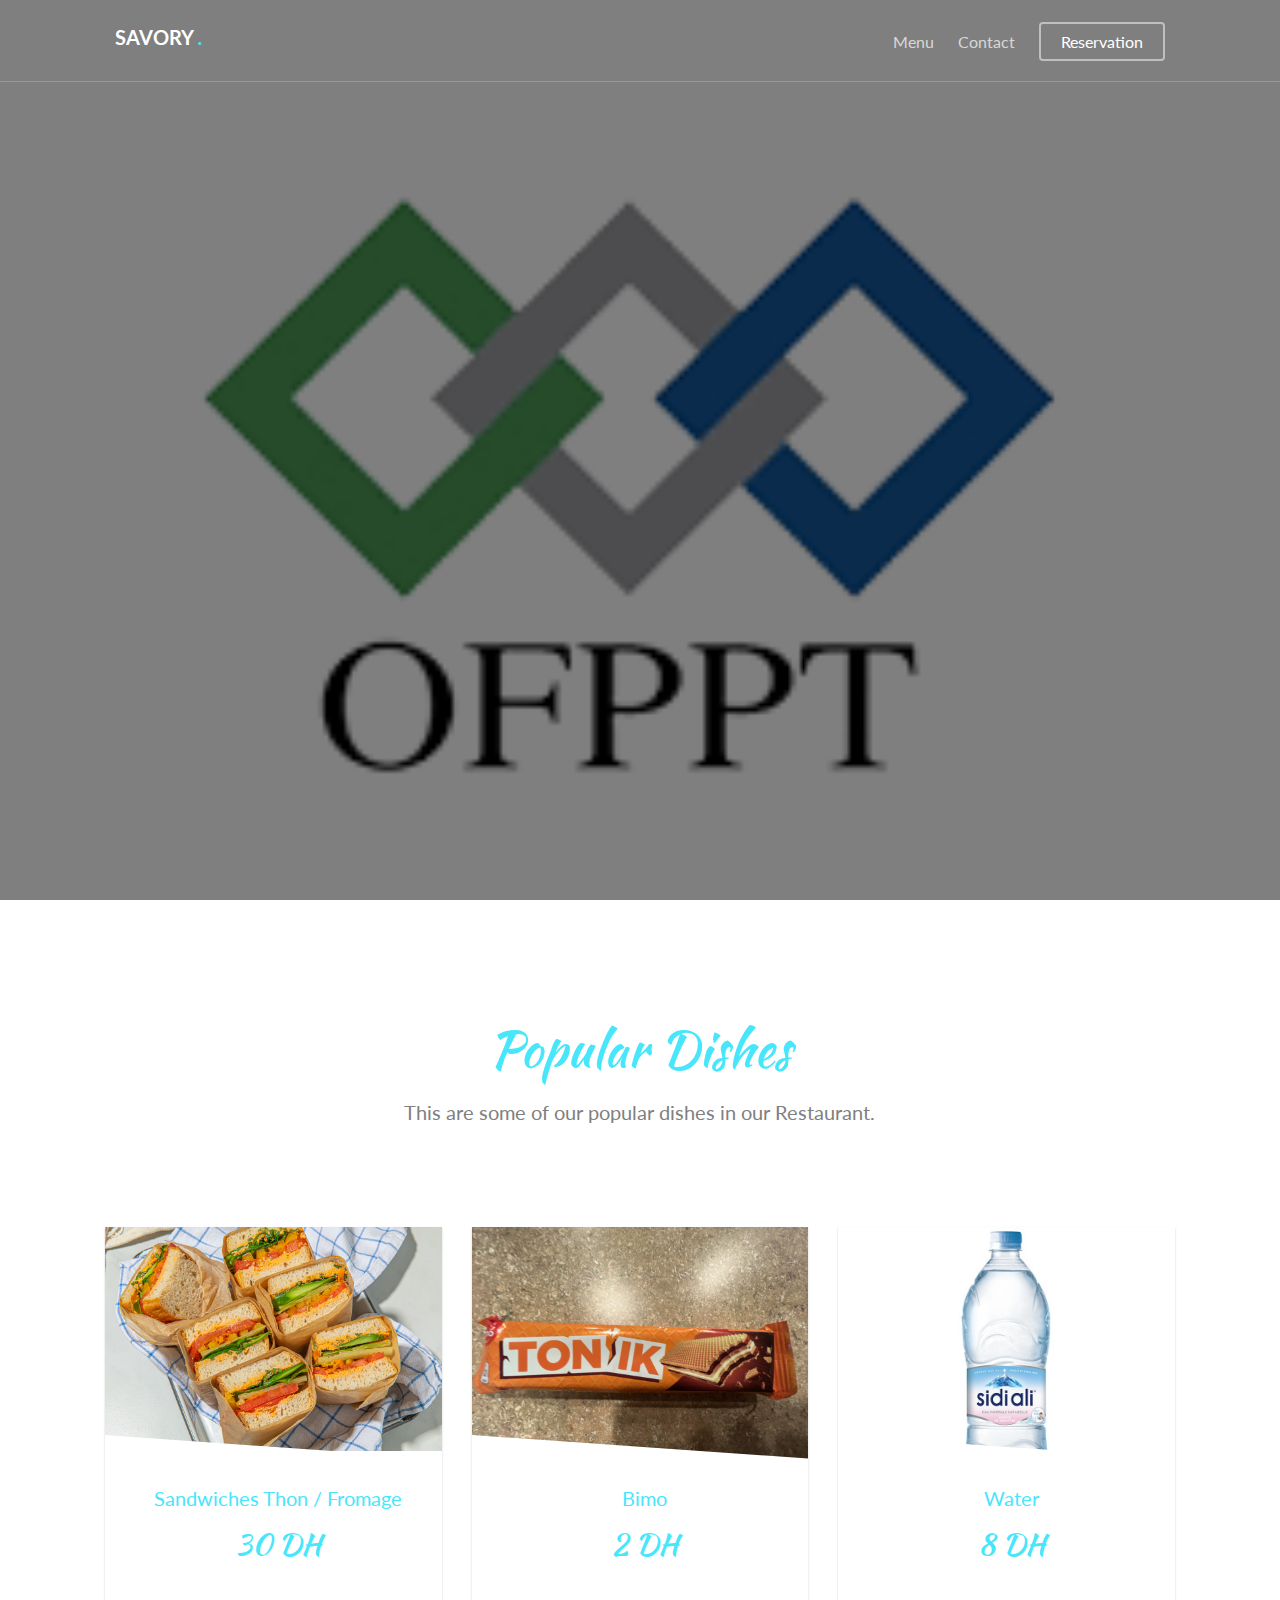
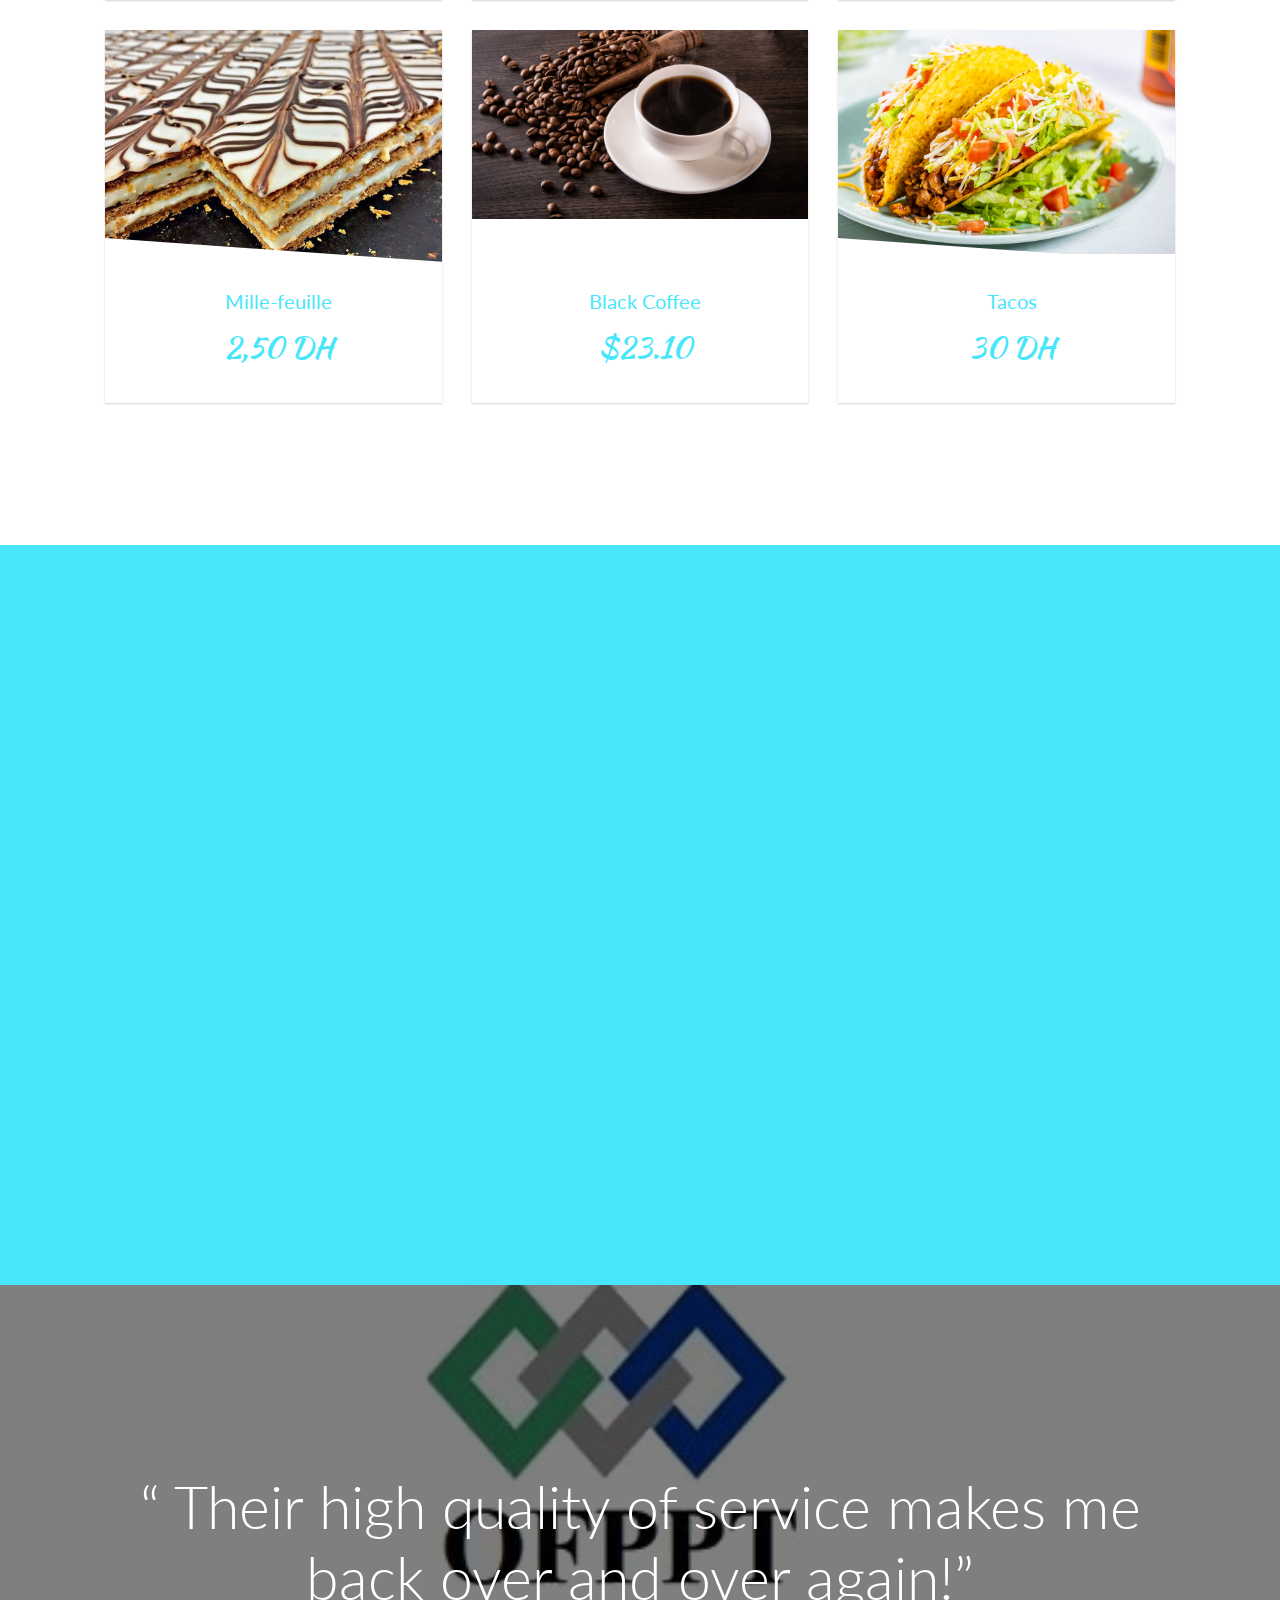
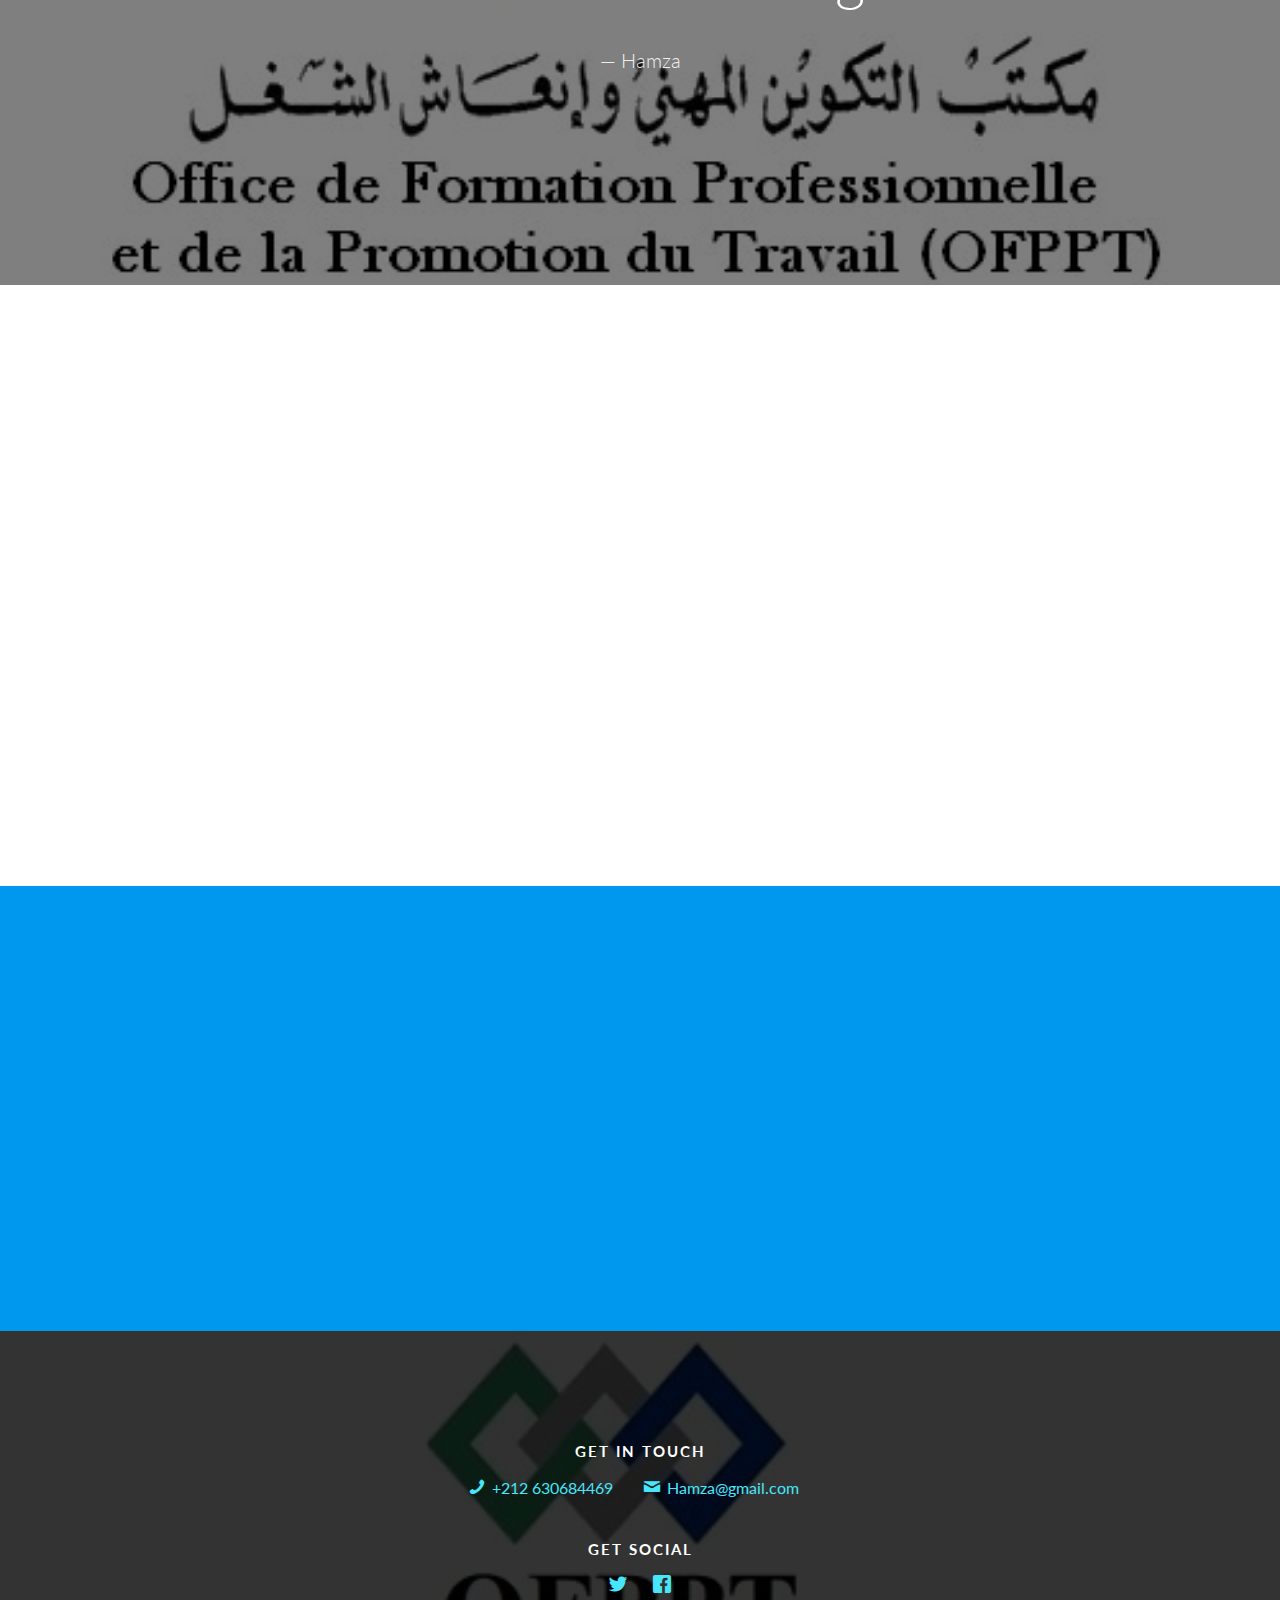
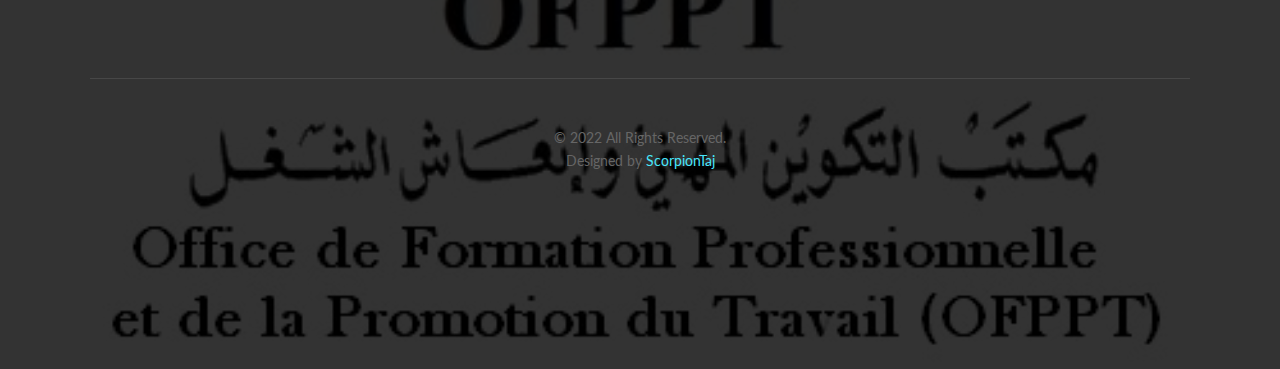
<file: index.html>
<!DOCTYPE HTML>
<html>
	<head>
	<meta charset="utf-8">
	<meta http-equiv="X-UA-Compatible" content="IE=edge">
	<title>Savory</title>
	<meta name="viewport" content="width=device-width, initial-scale=1">
	<meta name="author" content="ScorpionTaj" />

  	<!-- Facebook and Twitter integration -->
	<meta property="og:title" content=""/>
	<meta property="og:image" content=""/>
	<meta property="og:url" content=""/>
	<meta property="og:site_name" content=""/>
	<meta property="og:description" content=""/>
	<meta name="twitter:title" content="" />
	<meta name="twitter:image" content="" />
	<meta name="twitter:url" content="" />
	<meta name="twitter:card" content="" />

	<link href="https://fonts.googleapis.com/css?family=Lato:300,400,700" rel="stylesheet">
	<link href="https://fonts.googleapis.com/css?family=Kaushan+Script" rel="stylesheet">
	
	<!-- Animate.css -->
	<link rel="stylesheet" href="css/animate.css">
	<!-- Icomoon Icon Fonts-->
	<link rel="stylesheet" href="css/icomoon.css">
	<!-- Themify Icons-->
	<link rel="stylesheet" href="css/themify-icons.css">
	<!-- Bootstrap  -->
	<link rel="stylesheet" href="css/bootstrap.css">

	<!-- Magnific Popup -->
	<link rel="stylesheet" href="css/magnific-popup.css">

	<!-- Bootstrap DateTimePicker -->
	<link rel="stylesheet" href="css/bootstrap-datetimepicker.min.css">

	<!-- Owl Carousel  -->
	<link rel="stylesheet" href="css/owl.carousel.min.css">
	<link rel="stylesheet" href="css/owl.theme.default.min.css">

	<!-- Theme style  -->
	<link rel="stylesheet" href="css/style.css">

	<!-- Modernizr JS -->
	<script src="js/modernizr-2.6.2.min.js"></script>
	<!-- FOR IE9 below -->
	<!--[if lt IE 9]>
	<script src="js/respond.min.js"></script>
	<![endif]-->

	</head>
	<body>
		
	<div class="gtco-loader"></div>
	
	<div id="page">

	
	<!-- <div class="page-inner"> -->
	<nav class="gtco-nav" role="navigation">
		<div class="gtco-container">
			
			<div class="row">
				<div class="col-sm-4 col-xs-12">
					<div id="gtco-logo"><a href="#">Savory <em>.</em></a></div>
				</div>
				<div class="col-xs-8 text-right menu-1">
					<ul>
						<li><a href="menu.html">Menu</a></li>
						<li><a href="contact.html">Contact</a></li>
						<li class="btn-cta"><a href="index.html"><span>Reservation</span></a></li>
					</ul>	
				</div>
			</div>
			
		</div>
	</nav>
	
	<header id="gtco-header" class="gtco-cover gtco-cover-md" role="banner" style="background-image: url(images/img_bg_1.png)" data-stellar-background-ratio="0.5">
		<div class="overlay"></div>
		<div class="gtco-container">
			<div class="row">
				<div class="col-md-12 col-md-offset-0 text-left">
					

					<div class="row row-mt-15em">
						<div class="col-md-7 mt-text animate-box" data-animate-effect="fadeInUp">
							<h1 class="cursive-font">All in good taste!</h1>
						</div>
						<div class="col-md-4 col-md-push-1 animate-box" data-animate-effect="fadeInRight">
							<div class="form-wrap">
								<div class="tab">
									
									<div class="tab-content">
										<div class="tab-content-inner active" data-content="signup">
											<h3 class="cursive-font">Table Reservation</h3>
											<form action="#">
												<div class="row form-group">
													<div class="col-md-12">
														<label for="activities">Persons</label>
														<select name="#" id="activities" class="form-control">
															<option value="">Persons</option>
															<option value="">1</option>
															<option value="">2</option>
															<option value="">3</option>
															<option value="">4</option>
															<option value="">5+</option>
														</select>
													</div>
												</div>
												<div class="row form-group">
													<div class="col-md-12">
														<label for="date-start">Date</label>
														<input type="text" id="date" class="form-control">
													</div>
												</div>
												<div class="row form-group">
													<div class="col-md-12">
														<label for="date-start">Time</label>
														<input type="text" id="time" class="form-control">
													</div>
												</div>

												<div class="row form-group">
													<div class="col-md-12">
														<input type="submit" class="btn btn-primary btn-block" value="Reserve Now" href="https://wa.me/0630684469">
													</div>
												</div>
											</form>	
										</div>
									</div>
								</div>
							</div>
						</div>
					</div>
				</div>
			</div>
		</div>
	</header>

	<div class="gtco-section">
		<div class="gtco-container">
			<div class="row">
				<div class="col-md-8 col-md-offset-2 text-center gtco-heading">
					<h2 class="cursive-font primary-color">Popular Dishes</h2>
					<p>This are some of our popular dishes in our Restaurant.</p>
				</div>
			</div>
			<div class="row">

				<div class="col-lg-4 col-md-4 col-sm-6">
					<a href="images/img_1.jpg" class="fh5co-card-item image-popup">
						<figure>
							<div class="overlay"><i class="ti-plus"></i></div>
							<img src="images/img1.jpg" alt="Image" class="img-responsive">
						</figure>
						<div class="fh5co-text">
							<h2>Sandwiches Thon / Fromage</h2>
							<p><span class="price cursive-font">30 DH</span></p>
						</div>
					</a>
				</div>
				<div class="col-lg-4 col-md-4 col-sm-6">
					<a href="images/img_2.jpg" class="fh5co-card-item image-popup">
						<figure>
							<div class="overlay"><i class="ti-plus"></i></div>
							<img src="images/img_2.jpg" alt="Image" class="img-responsive">
						</figure>
						<div class="fh5co-text">
							<h2>Bimo</h2>
							
							<p><span class="price cursive-font">2 DH</span></p>
						</div>
					</a>
				</div>
				<div class="col-lg-4 col-md-4 col-sm-6">
					<a href="images/img_3.jpg" class="fh5co-card-item image-popup">
						<figure>
							<div class="overlay"><i class="ti-plus"></i></div>
							<img src="images/img_3.jpg" alt="Image" class="img-responsive">
						</figure>
						<div class="fh5co-text">
							<h2>Water</h2>
							
							<p><span class="price cursive-font">8 DH</span></p>

						</div>
					</a>
				</div>


				<div class="col-lg-4 col-md-4 col-sm-6">
					<a href="images/img_4.jpg" class="fh5co-card-item image-popup">
						<figure>
							<div class="overlay"><i class="ti-plus"></i></div>
							<img src="images/img_4.jpg" alt="Image" class="img-responsive">
						</figure>
						<div class="fh5co-text">
							<h2>Mille-feuille</h2>
							
							<p><span class="price cursive-font">2,50 DH</span></p>
						</div>
					</a>
				</div>

				<div class="col-lg-4 col-md-4 col-sm-6">
					<a href="images/img_5.jpg" class="fh5co-card-item image-popup">
						<figure>
							<div class="overlay"><i class="ti-plus"></i></div>
							<img src="images/img_5.jpg" alt="Image" class="img-responsive">
						</figure>
						<div class="fh5co-text">
							<h2>Black Coffee</h2>
							<p><span class="price cursive-font">$23.10</span></p>
						</div>
					</a>
				</div>

				<div class="col-lg-4 col-md-4 col-sm-6">
					<a href="images/img_6.jpg" class="fh5co-card-item image-popup">
						<figure>
							<div class="overlay"><i class="ti-plus"></i></div>
							<img src="images/img_6.jpg" alt="Image" class="img-responsive">
						</figure>
						<div class="fh5co-text">
							<h2>Tacos</h2>
							<p><span class="price cursive-font">30 DH</span></p>
						</div>
					</a>
				</div>

			</div>
		</div>
	</div>
	
	<div id="gtco-features">
		<div class="gtco-container">
			<div class="row">
				<div class="col-md-8 col-md-offset-2 text-center gtco-heading animate-box">
					<h2 class="cursive-font">Our Services</h2>
					<p>. Our Current Services that exists in our company.</p>
				</div>
			</div>
			<div class="row">
				<div class="col-md-4 col-sm-6">
					<div class="feature-center animate-box" data-animate-effect="fadeIn">
						<span class="icon">
							<i class="ti-face-smile"></i>
						</span>
						<h3>Happy People</h3>
						<p>We have to make our customers very happy and satisfied.</p>
					</div>
				</div>
				<div class="col-md-4 col-sm-6">
					<div class="feature-center animate-box" data-animate-effect="fadeIn">
						<span class="icon">
							<i class="ti-thought"></i>
						</span>
						<h3>Creative Culinary</h3>
						<p>Wh create a creative Menus + meals to maximise the chooses for our clients. </p>
					</div>
				</div>
				<div class="col-md-4 col-sm-6">
					<div class="feature-center animate-box" data-animate-effect="fadeIn">
						<span class="icon">
							<i class="ti-truck"></i>
						</span>
						<h3>Food Delivery</h3>
						<p> We Deliver faster than plan for more Delicious meals .</p>
					</div>
				</div>
				

			</div>
		</div>
	</div>


	<div class="gtco-cover gtco-cover-sm" style="background-image: url(images/img_bg_1.jpg)"  data-stellar-background-ratio="0.5">
		<div class="overlay"></div>
		<div class="gtco-container text-center">
			<div class="display-t">
				<div class="display-tc">
					<h1>&ldquo; Their high quality of service makes me back over and over again!&rdquo;</h1>
					<p>&mdash; Hamza</p>
				</div>	
			</div>
		</div>
	</div>

	<div id="gtco-counter" class="gtco-section">
		<div class="gtco-container">

			<div class="row">
				<div class="col-md-8 col-md-offset-2 text-center gtco-heading animate-box">
					<h2 class="cursive-font primary-color">Fun Facts</h2>
					<p>The best for The best .</p>
				</div>
			</div>

			<div class="row">
				
				<div class="col-md-3 col-sm-6 animate-box" data-animate-effect="fadeInUp">
					<div class="feature-center">
						<span class="counter js-counter" data-from="0" data-to="5" data-speed="5000" data-refresh-interval="50">1</span>
						<span class="counter-label">Avg. Rating</span>

					</div>
				</div>
				<div class="col-md-3 col-sm-6 animate-box" data-animate-effect="fadeInUp">
					<div class="feature-center">
						<span class="counter js-counter" data-from="0" data-to="43" data-speed="5000" data-refresh-interval="50">1</span>
						<span class="counter-label">Food Types</span>
					</div>
				</div>
				<div class="col-md-3 col-sm-6 animate-box" data-animate-effect="fadeInUp">
					<div class="feature-center">
						<span class="counter js-counter" data-from="0" data-to="4" data-speed="5000" data-refresh-interval="50">1</span>
						<span class="counter-label">Chef Cook</span>
					</div>
				</div>
				<div class="col-md-3 col-sm-6 animate-box" data-animate-effect="fadeInUp">
					<div class="feature-center">
						<span class="counter js-counter" data-from="0" data-to="2019" data-speed="5000" data-refresh-interval="50">1</span>
						<span class="counter-label">Year Started</span>

					</div>
				</div>
					
			</div>
		</div>
	</div>


	<div id="gtco-subscribe">
		<div class="gtco-container">
			<div class="row animate-box">
				<div class="col-md-8 col-md-offset-2 text-center gtco-heading">
					<h2 class="cursive-font">Subscribe</h2>
					<p>Be the first to know about the new Menus.</p>
				</div>
			</div>
			<div class="row animate-box">
				<div class="col-md-8 col-md-offset-2">
					<form class="form-inline">
						<div class="col-md-6 col-sm-6">
							<div class="form-group">
								<label for="email" class="sr-only">Email</label>
								<input type="email" class="form-control" id="email" placeholder="Your Email">
							</div>
						</div>
						<div class="col-md-6 col-sm-6">
							<button type="submit" class="btn btn-default btn-block">Subscribe</button>
						</div>
					</form>
				</div>
			</div>
		</div>
	</div>

	<footer id="gtco-footer" role="contentinfo" style="background-image: url(images/img_bg_1.jpg)" data-stellar-background-ratio="0.5">
		<div class="overlay"></div>
		<div class="gtco-container">
			<div class="row row-pb-md">

				

				
				<div class="col-md-12 text-center">
					<div class="gtco-widget">
						<h3>Get In Touch</h3>
						<ul class="gtco-quick-contact">
							<li><a href="https://wa.me/0630684469"><i class="icon-phone"></i>+212 630684469</a></li>
							<li><a href="mailto:Hamza@gmail.com"><i class="icon-mail2"></i>Hamza@gmail.com</a></li>
						</ul>
					</div>
					<div class="gtco-widget">
						<h3>Get Social</h3>
						<ul class="gtco-social-icons">
							<li><a href="#"><i class="icon-twitter"></i></a></li>
							<li><a href="#"><i class="icon-facebook"></i></a></li>
						</ul>
					</div>
				</div>

				<div class="col-md-12 text-center copyright">
					<p><small class="block">&copy; 2022 All Rights Reserved.</small>
						<small class="block">Designed by <a href="https://github.com/scorpionTaj" target="_blank">ScorpionTaj</a></small></p>
				</div>

			</div>

			

		</div>
	</footer>
	<!-- </div> -->

	</div>

	<div class="gototop js-top">
		<a href="#" class="js-gotop"><i class="icon-arrow-up"></i></a>
	</div>
	
	<!-- jQuery -->
	<script src="js/jquery.min.js"></script>
	<!-- jQuery Easing -->
	<script src="js/jquery.easing.1.3.js"></script>
	<!-- Bootstrap -->
	<script src="js/bootstrap.min.js"></script>
	<!-- Waypoints -->
	<script src="js/jquery.waypoints.min.js"></script>
	<!-- Carousel -->
	<script src="js/owl.carousel.min.js"></script>
	<!-- countTo -->
	<script src="js/jquery.countTo.js"></script>

	<!-- Stellar Parallax -->
	<script src="js/jquery.stellar.min.js"></script>

	<!-- Magnific Popup -->
	<script src="js/jquery.magnific-popup.min.js"></script>
	<script src="js/magnific-popup-options.js"></script>
	
	<script src="js/moment.min.js"></script>
	<script src="js/bootstrap-datetimepicker.min.js"></script>


	<!-- Main -->
	<script src="js/main.js"></script>

	</body>
</html>
</file>
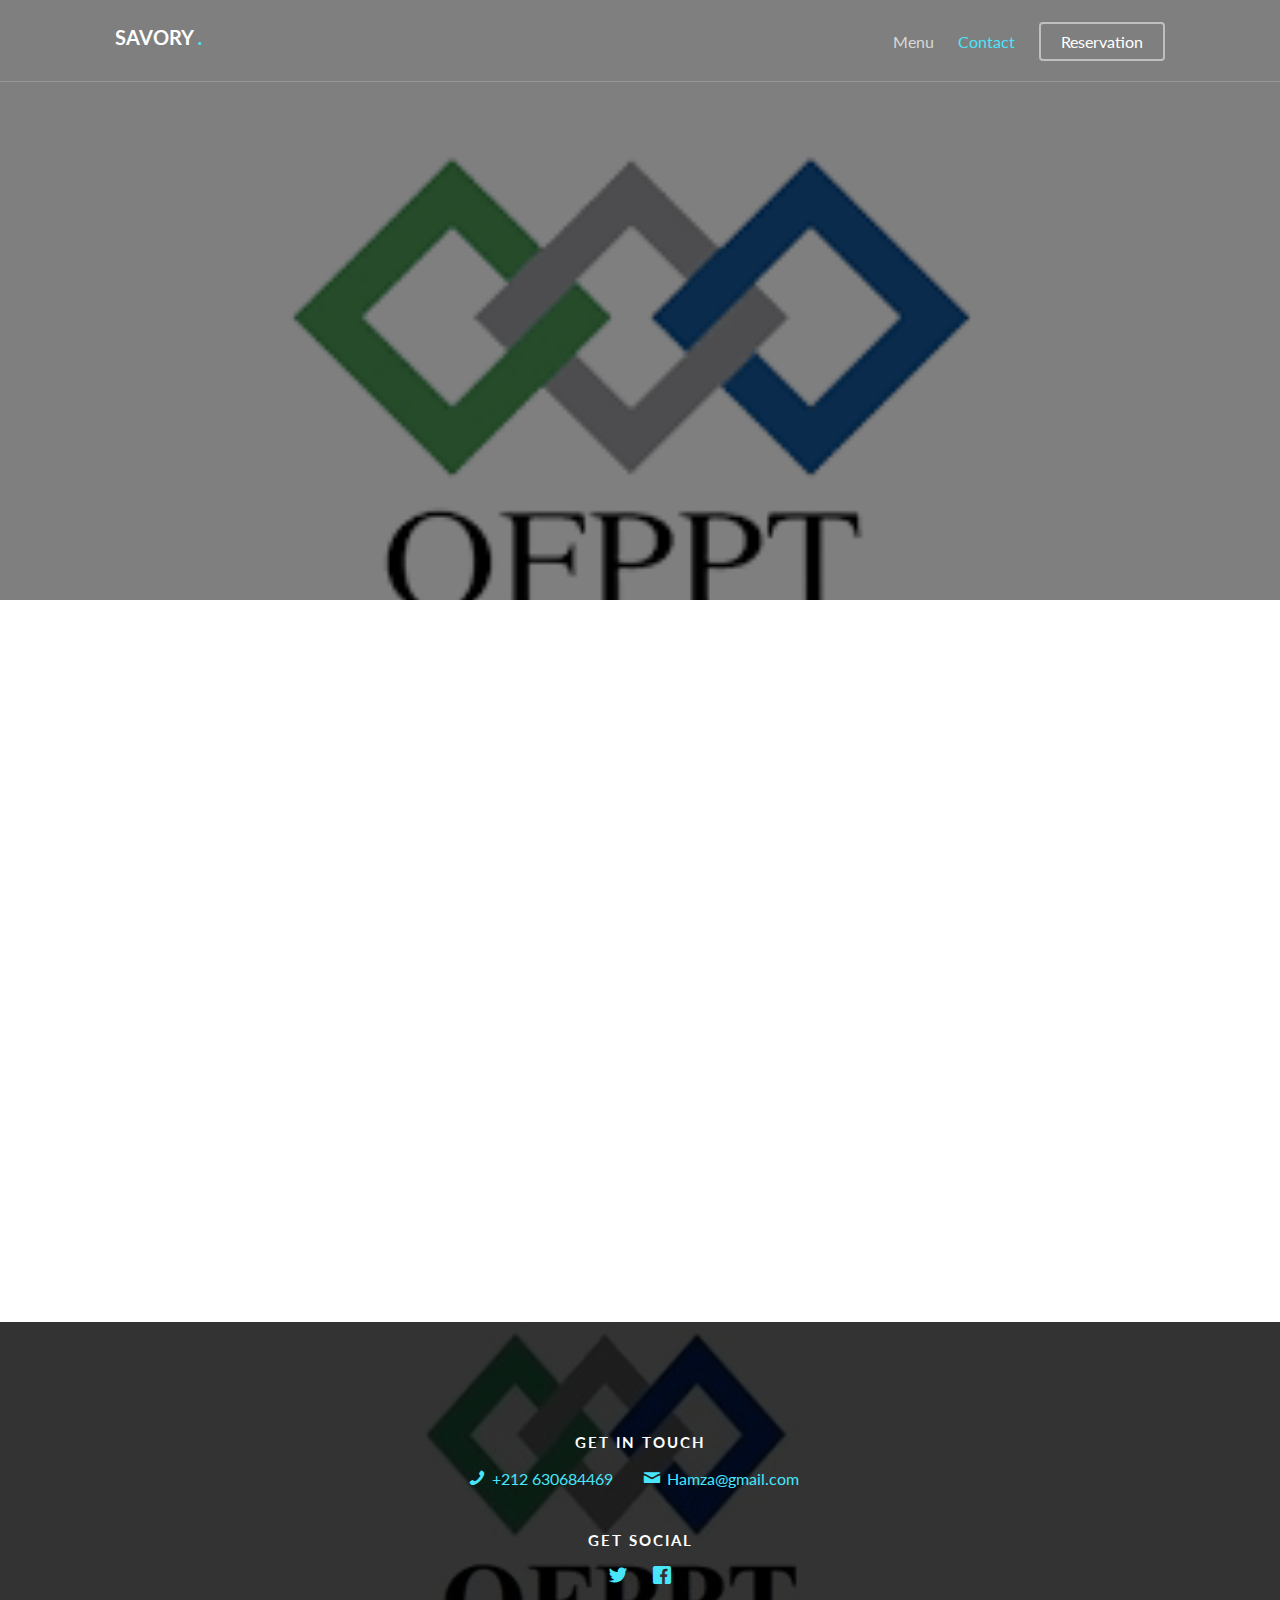
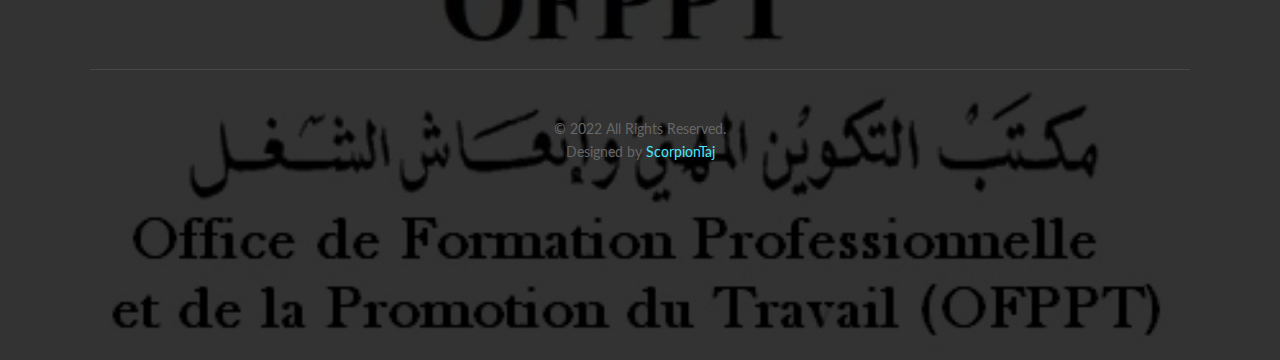
<file: contact.html>
<!DOCTYPE HTML>
<html>
<head>
	<meta charset="utf-8">
	<meta http-equiv="X-UA-Compatible" content="IE=edge">
	<title>Savory</title>
	<meta name="viewport" content="width=device-width, initial-scale=1">
	<meta name="author" content="ScorpionTaj" />

  	<!-- Facebook and Twitter integration -->
	<meta property="og:title" content=""/>
	<meta property="og:image" content=""/>
	<meta property="og:url" content=""/>
	<meta property="og:site_name" content=""/>
	<meta property="og:description" content=""/>
	<meta name="twitter:title" content="" />
	<meta name="twitter:image" content="" />
	<meta name="twitter:url" content="" />
	<meta name="twitter:card" content="" />

	<link href="https://fonts.googleapis.com/css?family=Lato:300,400,700" rel="stylesheet">
	<link href="https://fonts.googleapis.com/css?family=Kaushan+Script" rel="stylesheet">
	
	<!-- Animate.css -->
	<link rel="stylesheet" href="css/animate.css">
	<!-- Icomoon Icon Fonts-->
	<link rel="stylesheet" href="css/icomoon.css">
	<!-- Themify Icons-->
	<link rel="stylesheet" href="css/themify-icons.css">
	<!-- Bootstrap  -->
	<link rel="stylesheet" href="css/bootstrap.css">

	<!-- Magnific Popup -->
	<link rel="stylesheet" href="css/magnific-popup.css">

	<!-- Bootstrap DateTimePicker -->
	<link rel="stylesheet" href="css/bootstrap-datetimepicker.min.css">



	<!-- Owl Carousel  -->
	<link rel="stylesheet" href="css/owl.carousel.min.css">
	<link rel="stylesheet" href="css/owl.theme.default.min.css">

	<!-- Theme style  -->
	<link rel="stylesheet" href="css/style.css">

	<!-- Modernizr JS -->
	<script src="js/modernizr-2.6.2.min.js"></script>
	<!-- FOR IE9 below -->
	<!--[if lt IE 9]>
	<script src="js/respond.min.js"></script>
	<![endif]-->

	</head>
	<body>
		
	<div class="gtco-loader"></div>
	
	<div id="page">

	
	<!-- <div class="page-inner"> -->
	<nav class="gtco-nav" role="navigation">
		<div class="gtco-container">
			
			<div class="row">
				<div class="col-sm-4 col-xs-12">
					<div id="gtco-logo"><a href="#">Savory <em>.</em></a></div>
				</div>
				<div class="col-xs-8 text-right menu-1">
					<ul>
						<li><a href="menu.html">Menu</a></li>
						<li class="active"><a href="contact.html">Contact</a></li>
						<li class="btn-cta"><a href="index.html"><span>Reservation</span></a></li>
					</ul>	
				</div>
			</div>
			
		</div>
	</nav>
	
	<header id="gtco-header" class="gtco-cover gtco-cover-sm" role="banner" style="background-image: url(images/img_bg_1.png)">
		<div class="overlay"></div>
		<div class="gtco-container">
			<div class="row">
				<div class="col-md-12 col-md-offset-0 text-center">

					<div class="row row-mt-15em">
						<div class="col-md-12 mt-text animate-box" data-animate-effect="fadeInUp">
							<h1 class="cursive-font">Say hello!</h1>
						</div>
						
					</div>
					
				</div>
			</div>
		</div>
	</header>
	
	
	<div class="gtco-section">
		<div class="gtco-container">
			<div class="row">
				<div class="col-md-12">
					<div class="col-md-6 animate-box">
					<h3>Get In Touch</h3>
					<form action="#">
						<div class="row form-group">
							<div class="col-md-12">
								<label class="sr-only" for="name">Name</label>
								<input type="text" id="name" class="form-control" placeholder="Your first Name">
							</div>
							
						</div>

						<div class="row form-group">
							<div class="col-md-12">
								<label class="sr-only" for="email">Email</label>
								<input type="text" id="email" class="form-control" placeholder="Your email address">
							</div>
						</div>
						<div class="row form-group">
							<div class="col-md-12">
								<label class="sr-only" for="message">Message</label>
								<textarea name="message" id="message" cols="30" rows="10" class="form-control" placeholder="Write us something"></textarea>
							</div>
						</div>
						<div class="form-group">
							<input type="submit" value="Send Message" class="btn btn-primary">
						</div>

					</form>		
				</div>
				<div class="col-md-5 col-md-push-1 animate-box">
					
					<div class="gtco-contact-info">
						<h3>Contact Information</h3>
						<ul>
							<li><a href="https://wa.me/0630684469"><i class="icon-phone"></i> +212 630684469</a></li>
							<li><a href="mailto:Hamza@gmail.com"><i class="icon-mail2"></i> Hamza@gmail.com</a></li>
						</ul>
					</div>

				</div>
				</div>
			</div>
		</div>
	</div>

	<footer id="gtco-footer" role="contentinfo" style="background-image: url(images/img_bg_1.jpg)" data-stellar-background-ratio="0.5">
		<div class="overlay"></div>
		<div class="gtco-container">
			<div class="row row-pb-md">




				<div class="col-md-12 text-center">
					<div class="gtco-widget">
						<h3>Get In Touch</h3>
						<ul class="gtco-quick-contact">
								<li><a href="https://wa.me/0630684469"><i class="icon-phone"></i>+212 630684469</a></li>
								<li><a href="mailto:Hamza@gmail.com"><i class="icon-mail2"></i>Hamza@gmail.com</a></li>
						</ul>
					</div>
					<div class="gtco-widget">
						<h3>Get Social</h3>
						<ul class="gtco-social-icons">
							<li><a href="#"><i class="icon-twitter"></i></a></li>
							<li><a href="#"><i class="icon-facebook"></i></a></li>
						</ul>
					</div>
				</div>

				<div class="col-md-12 text-center copyright">
					<p><small class="block">&copy; 2022 All Rights Reserved.</small>
						<small class="block">Designed by <a href="https://github.com/scorpionTaj" target="_blank">ScorpionTaj</a></small></p>
				</div>

			</div>

			

		</div>
	</footer>
	<!-- </div> -->

	</div>

	<div class="gototop js-top">
		<a href="#" class="js-gotop"><i class="icon-arrow-up"></i></a>
	</div>
	
	<!-- jQuery -->
	<script src="js/jquery.min.js"></script>
	<!-- jQuery Easing -->
	<script src="js/jquery.easing.1.3.js"></script>
	<!-- Bootstrap -->
	<script src="js/bootstrap.min.js"></script>
	<!-- Waypoints -->
	<script src="js/jquery.waypoints.min.js"></script>
	<!-- Carousel -->
	<script src="js/owl.carousel.min.js"></script>
	<!-- countTo -->
	<script src="js/jquery.countTo.js"></script>

	<!-- Stellar Parallax -->
	<script src="js/jquery.stellar.min.js"></script>

	<!-- Magnific Popup -->
	<script src="js/jquery.magnific-popup.min.js"></script>
	<script src="js/magnific-popup-options.js"></script>
	
	<script src="js/moment.min.js"></script>
	<script src="js/bootstrap-datetimepicker.min.js"></script>


	<!-- Main -->
	<script src="js/main.js"></script>

	</body>
</html>
</file>
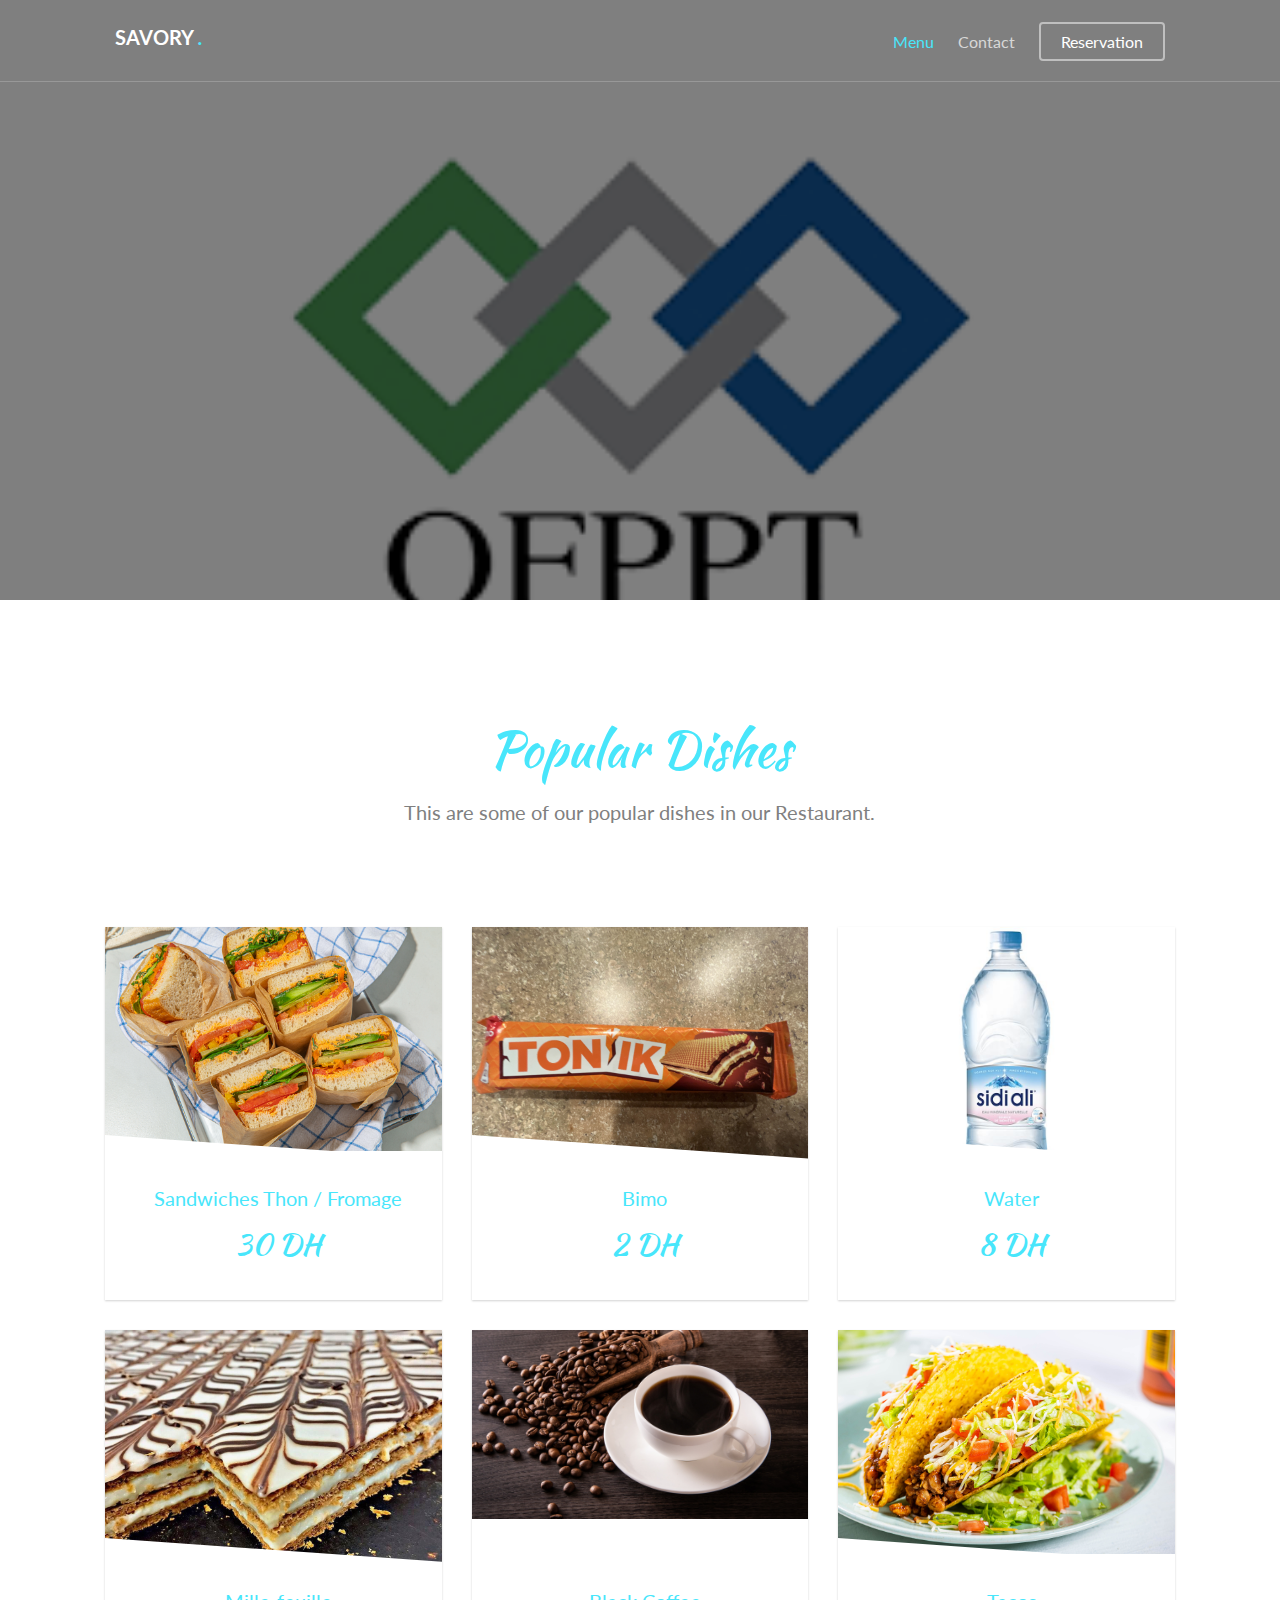
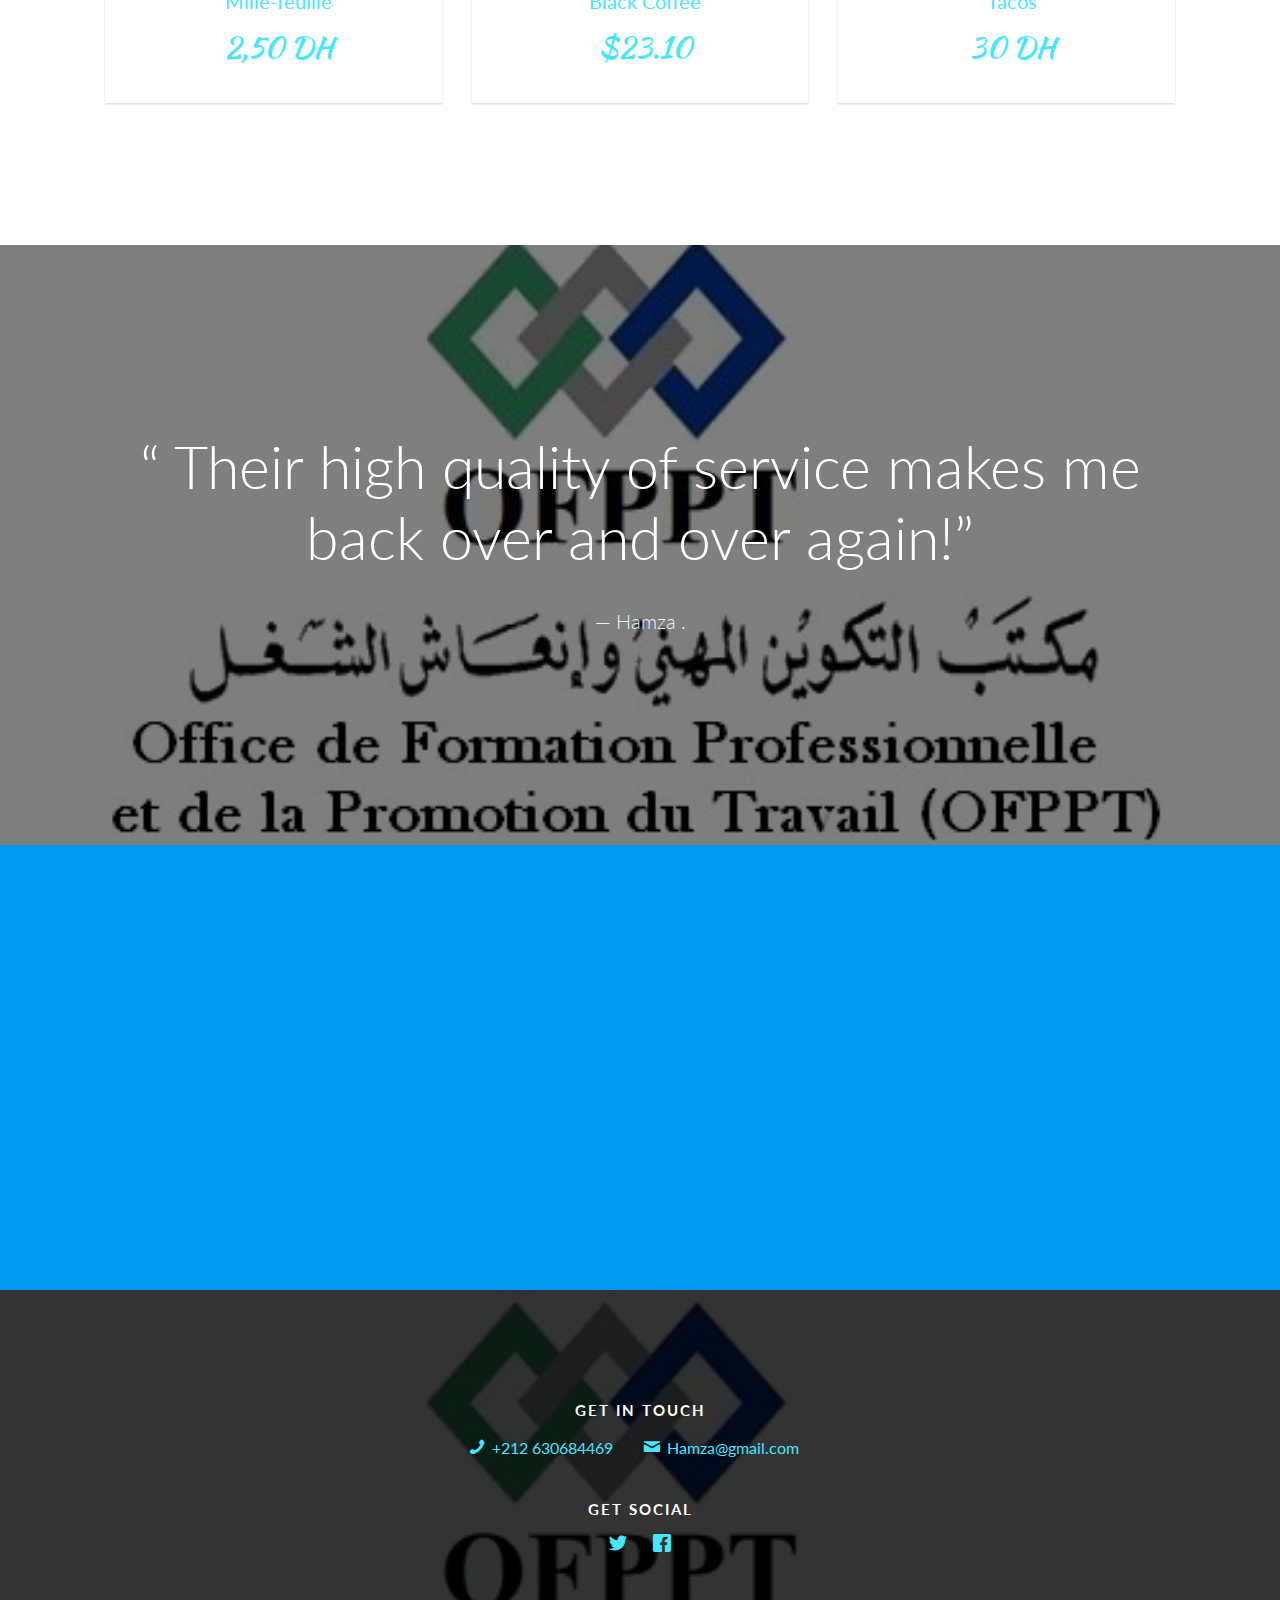
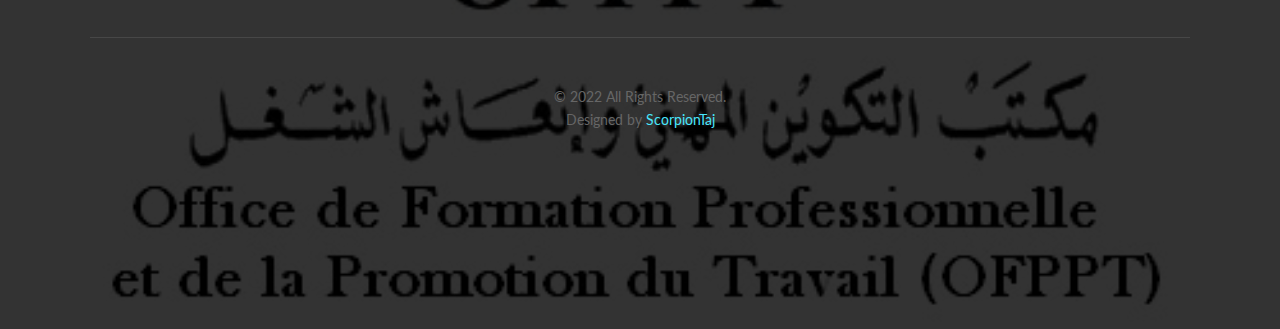
<file: menu.html>
<!DOCTYPE HTML>
<html>
<head>
	<meta charset="utf-8">
	<meta http-equiv="X-UA-Compatible" content="IE=edge">
	<title>Savory</title>
	<meta name="viewport" content="width=device-width, initial-scale=1">
	<meta name="author" content="ScorpionTaj" />

  	<!-- Facebook and Twitter integration -->
	<meta property="og:title" content=""/>
	<meta property="og:image" content=""/>
	<meta property="og:url" content=""/>
	<meta property="og:site_name" content=""/>
	<meta property="og:description" content=""/>
	<meta name="twitter:title" content="" />
	<meta name="twitter:image" content="" />
	<meta name="twitter:url" content="" />
	<meta name="twitter:card" content="" />

	<link href="https://fonts.googleapis.com/css?family=Lato:300,400,700" rel="stylesheet">
	<link href="https://fonts.googleapis.com/css?family=Kaushan+Script" rel="stylesheet">
	
	<!-- Animate.css -->
	<link rel="stylesheet" href="css/animate.css">
	<!-- Icomoon Icon Fonts-->
	<link rel="stylesheet" href="css/icomoon.css">
	<!-- Themify Icons-->
	<link rel="stylesheet" href="css/themify-icons.css">
	<!-- Bootstrap  -->
	<link rel="stylesheet" href="css/bootstrap.css">

	<!-- Magnific Popup -->
	<link rel="stylesheet" href="css/magnific-popup.css">

	<!-- Bootstrap DateTimePicker -->
	<link rel="stylesheet" href="css/bootstrap-datetimepicker.min.css">



	<!-- Owl Carousel  -->
	<link rel="stylesheet" href="css/owl.carousel.min.css">
	<link rel="stylesheet" href="css/owl.theme.default.min.css">

	<!-- Theme style  -->
	<link rel="stylesheet" href="css/style.css">

	<!-- Modernizr JS -->
	<script src="js/modernizr-2.6.2.min.js"></script>
	<!-- FOR IE9 below -->
	<!--[if lt IE 9]>
	<script src="js/respond.min.js"></script>
	<![endif]-->

	</head>
	<body>
		
	<div class="gtco-loader"></div>
	
	<div id="page">

	
	<!-- <div class="page-inner"> -->
	<nav class="gtco-nav" role="navigation">
		<div class="gtco-container">
			
			<div class="row">
				<div class="col-sm-4 col-xs-12">
					<div id="gtco-logo"><a href="#">Savory <em>.</em></a></div>
				</div>
				<div class="col-xs-8 text-right menu-1">
					<ul>
						<li class="active"><a href="menu.html">Menu</a></li>
						<li><a href="contact.html">Contact</a></li>
						<li class="btn-cta"><a href="index.html"><span>Reservation</span></a></li>
					</ul>	
				</div>
			</div>
			
		</div>
	</nav>
	
	<header id="gtco-header" class="gtco-cover gtco-cover-sm" role="banner" style="background-image: url(images/img_bg_1.png)" data-stellar-background-ratio="0.5">
		<div class="overlay"></div>
		<div class="gtco-container">
			<div class="row">
				<div class="col-md-12 col-md-offset-0 text-center">
					

					<div class="row row-mt-15em">
						<div class="col-md-12 mt-text animate-box" data-animate-effect="fadeInUp">
							<h1 class="cursive-font">Taste all our menu!</h1>
						</div>
						
					</div>
							
					
				</div>
			</div>
		</div>
	</header>



		<div class="gtco-section">
			<div class="gtco-container">
				<div class="row">
					<div class="col-md-8 col-md-offset-2 text-center gtco-heading">
						<h2 class="cursive-font primary-color">Popular Dishes</h2>
						<p>This are some of our popular dishes in our Restaurant.</p>
					</div>
				</div>
				<div class="row">

					<div class="col-lg-4 col-md-4 col-sm-6">
						<a href="images/img_1.jpg" class="fh5co-card-item image-popup">
							<figure>
								<div class="overlay"><i class="ti-plus"></i></div>
								<img src="images/img1.jpg" alt="Image" class="img-responsive">
							</figure>
							<div class="fh5co-text">
								<h2>Sandwiches Thon / Fromage</h2>
								<p><span class="price cursive-font">30 DH</span></p>
							</div>
						</a>
					</div>
					<div class="col-lg-4 col-md-4 col-sm-6">
						<a href="images/img_2.jpg" class="fh5co-card-item image-popup">
							<figure>
								<div class="overlay"><i class="ti-plus"></i></div>
								<img src="images/img_2.jpg" alt="Image" class="img-responsive">
							</figure>
							<div class="fh5co-text">
								<h2>Bimo</h2>
								<p><span class="price cursive-font">2 DH</span></p>
							</div>
						</a>
					</div>
					<div class="col-lg-4 col-md-4 col-sm-6">
						<a href="images/img_3.jpg" class="fh5co-card-item image-popup">
							<figure>
								<div class="overlay"><i class="ti-plus"></i></div>
								<img src="images/img_3.jpg" alt="Image" class="img-responsive">
							</figure>
							<div class="fh5co-text">
								<h2>Water</h2>
								<p><span class="price cursive-font">8 DH</span></p>

							</div>
						</a>
					</div>


					<div class="col-lg-4 col-md-4 col-sm-6">
						<a href="images/img_4.jpg" class="fh5co-card-item image-popup">
							<figure>
								<div class="overlay"><i class="ti-plus"></i></div>
								<img src="images/img_4.jpg" alt="Image" class="img-responsive">
							</figure>
							<div class="fh5co-text">
								<h2>Mille-feuille</h2>
								<p><span class="price cursive-font">2,50 DH</span></p>
							</div>
						</a>
					</div>

					<div class="col-lg-4 col-md-4 col-sm-6">
						<a href="images/img_5.jpg" class="fh5co-card-item image-popup">
							<figure>
								<div class="overlay"><i class="ti-plus"></i></div>
								<img src="images/img_5.jpg" alt="Image" class="img-responsive">
							</figure>
							<div class="fh5co-text">
								<h2>Black Coffee</h2>
								<p><span class="price cursive-font">$23.10</span></p>
							</div>
						</a>
					</div>

					<div class="col-lg-4 col-md-4 col-sm-6">
						<a href="images/img_6.jpg" class="fh5co-card-item image-popup">
							<figure>
								<div class="overlay"><i class="ti-plus"></i></div>
								<img src="images/img_6.jpg" alt="Image" class="img-responsive">
							</figure>
							<div class="fh5co-text">
								<h2>Tacos</h2>
								<p><span class="price cursive-font">30 DH</span></p>
							</div>
						</a>
					</div>

				</div>
			</div>
		</div>

	<div class="gtco-cover gtco-cover-sm" style="background-image: url(images/img_bg_1.jpg)"  data-stellar-background-ratio="0.5">
		<div class="overlay"></div>
		<div class="gtco-container text-center">
			<div class="display-t">
				<div class="display-tc">
					<h1>&ldquo; Their high quality of service makes me back over and over again!&rdquo;</h1>
					<p>&mdash; Hamza .</p>
				</div>	
			</div>
		</div>
	</div>

	<div id="gtco-subscribe">
		<div class="gtco-container">
			<div class="row animate-box">
				<div class="col-md-8 col-md-offset-2 text-center gtco-heading">
					<h2 class="cursive-font">Subscribe</h2>
					<p>Be the first to know about the new templates.</p>
				</div>
			</div>
			<div class="row animate-box">
				<div class="col-md-8 col-md-offset-2">
					<form class="form-inline">
						<div class="col-md-6 col-sm-6">
							<div class="form-group">
								<label for="email" class="sr-only">Email</label>
								<input type="email" class="form-control" id="email" placeholder="Your Email">
							</div>
						</div>
						<div class="col-md-6 col-sm-6">
							<button type="submit" class="btn btn-default btn-block">Subscribe</button>
						</div>
					</form>
				</div>
			</div>
		</div>
	</div>

	<footer id="gtco-footer" role="contentinfo" style="background-image: url(images/img_bg_1.jpg)" data-stellar-background-ratio="0.5">
		<div class="overlay"></div>
		<div class="gtco-container">
			<div class="row row-pb-md">




				<div class="col-md-12 text-center">
					<div class="gtco-widget">
						<h3>Get In Touch</h3>
						<ul class="gtco-quick-contact">
							<li><a href="https://wa.me/0630684469"><i class="icon-phone"></i>+212 630684469</a></li>
							<li><a href="mailto:Hamza@gmail.com"><i class="icon-mail2"></i>Hamza@gmail.com</a></li>
						</ul>
					</div>
					<div class="gtco-widget">
						<h3>Get Social</h3>
						<ul class="gtco-social-icons">
							<li><a href="#"><i class="icon-twitter"></i></a></li>
							<li><a href="#"><i class="icon-facebook"></i></a></li>
						</ul>
					</div>
				</div>

				<div class="col-md-12 text-center copyright">
					<p><small class="block">&copy; 2022 All Rights Reserved.</small>
						<small class="block">Designed by <a href="https://github.com/scorpionTaj" target="_blank">ScorpionTaj</a></small></p>
				</div>

			</div>

			

		</div>
	</footer>
	<!-- </div> -->

	</div>

	<div class="gototop js-top">
		<a href="#" class="js-gotop"><i class="icon-arrow-up"></i></a>
	</div>
	
	<!-- jQuery -->
	<script src="js/jquery.min.js"></script>
	<!-- jQuery Easing -->
	<script src="js/jquery.easing.1.3.js"></script>
	<!-- Bootstrap -->
	<script src="js/bootstrap.min.js"></script>
	<!-- Waypoints -->
	<script src="js/jquery.waypoints.min.js"></script>
	<!-- Carousel -->
	<script src="js/owl.carousel.min.js"></script>
	<!-- countTo -->
	<script src="js/jquery.countTo.js"></script>

	<!-- Stellar Parallax -->
	<script src="js/jquery.stellar.min.js"></script>

	<!-- Magnific Popup -->
	<script src="js/jquery.magnific-popup.min.js"></script>
	<script src="js/magnific-popup-options.js"></script>
	
	<script src="js/moment.min.js"></script>
	<script src="js/bootstrap-datetimepicker.min.js"></script>


	<!-- Main -->
	<script src="js/main.js"></script>

	</body>
</html>
</file>
<file: css/icomoon.css>
@font-face {
  font-family: 'icomoon';
  src:  url('../fonts/icomoon/icomoon.eot?6iuir');
  src:  url('../fonts/icomoon/icomoon.eot?6iuir#iefix') format('embedded-opentype'),
    url('../fonts/icomoon/icomoon.ttf?6iuir') format('truetype'),
    url('../fonts/icomoon/icomoon.woff?6iuir') format('woff'),
    url('../fonts/icomoon/icomoon.svg?6iuir#icomoon') format('svg');
  font-weight: normal;
  font-style: normal;
}

[class^="icon-"], [class*=" icon-"] {
  /* use !important to prevent issues with browser extensions that change fonts */
  font-family: 'icomoon' !important;
  speak: none;
  font-style: normal;
  font-weight: normal;
  font-variant: normal;
  text-transform: none;
  line-height: 1;

  /* Better Font Rendering =========== */
  -webkit-font-smoothing: antialiased;
  -moz-osx-font-smoothing: grayscale;
}

.icon-eye:before {
  content: "\e000";
}
.icon-paper-clip:before {
  content: "\e001";
}
.icon-mail:before {
  content: "\e002";
}
.icon-toggle:before {
  content: "\e003";
}
.icon-layout:before {
  content: "\e004";
}
.icon-link:before {
  content: "\e005";
}
.icon-bell:before {
  content: "\e006";
}
.icon-lock:before {
  content: "\e007";
}
.icon-unlock:before {
  content: "\e008";
}
.icon-ribbon:before {
  content: "\e009";
}
.icon-image:before {
  content: "\e010";
}
.icon-signal:before {
  content: "\e011";
}
.icon-target:before {
  content: "\e012";
}
.icon-clipboard:before {
  content: "\e013";
}
.icon-clock:before {
  content: "\e014";
}
.icon-watch:before {
  content: "\e015";
}
.icon-air-play:before {
  content: "\e016";
}
.icon-camera:before {
  content: "\e017";
}
.icon-video:before {
  content: "\e018";
}
.icon-disc:before {
  content: "\e019";
}
.icon-printer:before {
  content: "\e020";
}
.icon-monitor:before {
  content: "\e021";
}
.icon-server:before {
  content: "\e022";
}
.icon-cog:before {
  content: "\e023";
}
.icon-heart:before {
  content: "\e024";
}
.icon-paragraph:before {
  content: "\e025";
}
.icon-align-justify:before {
  content: "\e026";
}
.icon-align-left:before {
  content: "\e027";
}
.icon-align-center:before {
  content: "\e028";
}
.icon-align-right:before {
  content: "\e029";
}
.icon-book:before {
  content: "\e030";
}
.icon-layers:before {
  content: "\e031";
}
.icon-stack:before {
  content: "\e032";
}
.icon-stack-2:before {
  content: "\e033";
}
.icon-paper:before {
  content: "\e034";
}
.icon-paper-stack:before {
  content: "\e035";
}
.icon-search:before {
  content: "\e036";
}
.icon-zoom-in:before {
  content: "\e037";
}
.icon-zoom-out:before {
  content: "\e038";
}
.icon-reply:before {
  content: "\e039";
}
.icon-circle-plus:before {
  content: "\e040";
}
.icon-circle-minus:before {
  content: "\e041";
}
.icon-circle-check:before {
  content: "\e042";
}
.icon-circle-cross:before {
  content: "\e043";
}
.icon-square-plus:before {
  content: "\e044";
}
.icon-square-minus:before {
  content: "\e045";
}
.icon-square-check:before {
  content: "\e046";
}
.icon-square-cross:before {
  content: "\e047";
}
.icon-microphone:before {
  content: "\e048";
}
.icon-record:before {
  content: "\e049";
}
.icon-skip-back:before {
  content: "\e050";
}
.icon-rewind:before {
  content: "\e051";
}
.icon-play:before {
  content: "\e052";
}
.icon-pause:before {
  content: "\e053";
}
.icon-stop:before {
  content: "\e054";
}
.icon-fast-forward:before {
  content: "\e055";
}
.icon-skip-forward:before {
  content: "\e056";
}
.icon-shuffle:before {
  content: "\e057";
}
.icon-repeat:before {
  content: "\e058";
}
.icon-folder:before {
  content: "\e059";
}
.icon-umbrella:before {
  content: "\e060";
}
.icon-moon:before {
  content: "\e061";
}
.icon-thermometer:before {
  content: "\e062";
}
.icon-drop:before {
  content: "\e063";
}
.icon-sun:before {
  content: "\e064";
}
.icon-cloud:before {
  content: "\e065";
}
.icon-cloud-upload:before {
  content: "\e066";
}
.icon-cloud-download:before {
  content: "\e067";
}
.icon-upload:before {
  content: "\e068";
}
.icon-download:before {
  content: "\e069";
}
.icon-location:before {
  content: "\e070";
}
.icon-location-2:before {
  content: "\e071";
}
.icon-map:before {
  content: "\e072";
}
.icon-battery:before {
  content: "\e073";
}
.icon-head:before {
  content: "\e074";
}
.icon-briefcase:before {
  content: "\e075";
}
.icon-speech-bubble:before {
  content: "\e076";
}
.icon-anchor:before {
  content: "\e077";
}
.icon-globe:before {
  content: "\e078";
}
.icon-box:before {
  content: "\e079";
}
.icon-reload:before {
  content: "\e080";
}
.icon-share:before {
  content: "\e081";
}
.icon-marquee:before {
  content: "\e082";
}
.icon-marquee-plus:before {
  content: "\e083";
}
.icon-marquee-minus:before {
  content: "\e084";
}
.icon-tag:before {
  content: "\e085";
}
.icon-power:before {
  content: "\e086";
}
.icon-command:before {
  content: "\e087";
}
.icon-alt:before {
  content: "\e088";
}
.icon-esc:before {
  content: "\e089";
}
.icon-bar-graph:before {
  content: "\e090";
}
.icon-bar-graph-2:before {
  content: "\e091";
}
.icon-pie-graph:before {
  content: "\e092";
}
.icon-star:before {
  content: "\e093";
}
.icon-arrow-left:before {
  content: "\e094";
}
.icon-arrow-right:before {
  content: "\e095";
}
.icon-arrow-up:before {
  content: "\e096";
}
.icon-arrow-down:before {
  content: "\e097";
}
.icon-volume:before {
  content: "\e098";
}
.icon-mute:before {
  content: "\e099";
}
.icon-content-right:before {
  content: "\e100";
}
.icon-content-left:before {
  content: "\e101";
}
.icon-grid:before {
  content: "\e102";
}
.icon-grid-2:before {
  content: "\e103";
}
.icon-columns:before {
  content: "\e104";
}
.icon-loader:before {
  content: "\e105";
}
.icon-bag:before {
  content: "\e106";
}
.icon-ban:before {
  content: "\e107";
}
.icon-flag:before {
  content: "\e108";
}
.icon-trash:before {
  content: "\e109";
}
.icon-expand:before {
  content: "\e110";
}
.icon-contract:before {
  content: "\e111";
}
.icon-maximize:before {
  content: "\e112";
}
.icon-minimize:before {
  content: "\e113";
}
.icon-plus:before {
  content: "\e114";
}
.icon-minus:before {
  content: "\e115";
}
.icon-check:before {
  content: "\e116";
}
.icon-cross:before {
  content: "\e117";
}
.icon-move:before {
  content: "\e118";
}
.icon-delete:before {
  content: "\e119";
}
.icon-menu:before {
  content: "\e120";
}
.icon-archive:before {
  content: "\e121";
}
.icon-inbox:before {
  content: "\e122";
}
.icon-outbox:before {
  content: "\e123";
}
.icon-file:before {
  content: "\e124";
}
.icon-file-add:before {
  content: "\e125";
}
.icon-file-subtract:before {
  content: "\e126";
}
.icon-help:before {
  content: "\e127";
}
.icon-open:before {
  content: "\e128";
}
.icon-ellipsis:before {
  content: "\e129";
}
.icon-add-to-list:before {
  content: "\e900";
}
.icon-classic-computer:before {
  content: "\e901";
}
.icon-controller-fast-backward:before {
  content: "\e902";
}
.icon-creative-commons-attribution:before {
  content: "\e903";
}
.icon-creative-commons-noderivs:before {
  content: "\e904";
}
.icon-creative-commons-noncommercial-eu:before {
  content: "\e905";
}
.icon-creative-commons-noncommercial-us:before {
  content: "\e906";
}
.icon-creative-commons-public-domain:before {
  content: "\e907";
}
.icon-creative-commons-remix:before {
  content: "\e908";
}
.icon-creative-commons-share:before {
  content: "\e909";
}
.icon-creative-commons-sharealike:before {
  content: "\e90a";
}
.icon-creative-commons:before {
  content: "\e90b";
}
.icon-document-landscape:before {
  content: "\e90c";
}
.icon-remove-user:before {
  content: "\e90d";
}
.icon-warning:before {
  content: "\e90e";
}
.icon-arrow-bold-down:before {
  content: "\e90f";
}
.icon-arrow-bold-left:before {
  content: "\e910";
}
.icon-arrow-bold-right:before {
  content: "\e911";
}
.icon-arrow-bold-up:before {
  content: "\e912";
}
.icon-arrow-down2:before {
  content: "\e913";
}
.icon-arrow-left2:before {
  content: "\e914";
}
.icon-arrow-long-down:before {
  content: "\e915";
}
.icon-arrow-long-left:before {
  content: "\e916";
}
.icon-arrow-long-right:before {
  content: "\e917";
}
.icon-arrow-long-up:before {
  content: "\e918";
}
.icon-arrow-right2:before {
  content: "\e919";
}
.icon-arrow-up2:before {
  content: "\e91a";
}
.icon-arrow-with-circle-down:before {
  content: "\e91b";
}
.icon-arrow-with-circle-left:before {
  content: "\e91c";
}
.icon-arrow-with-circle-right:before {
  content: "\e91d";
}
.icon-arrow-with-circle-up:before {
  content: "\e91e";
}
.icon-bookmark:before {
  content: "\e91f";
}
.icon-bookmarks:before {
  content: "\e920";
}
.icon-chevron-down:before {
  content: "\e921";
}
.icon-chevron-left:before {
  content: "\e922";
}
.icon-chevron-right:before {
  content: "\e923";
}
.icon-chevron-small-down:before {
  content: "\e924";
}
.icon-chevron-small-left:before {
  content: "\e925";
}
.icon-chevron-small-right:before {
  content: "\e926";
}
.icon-chevron-small-up:before {
  content: "\e927";
}
.icon-chevron-thin-down:before {
  content: "\e928";
}
.icon-chevron-thin-left:before {
  content: "\e929";
}
.icon-chevron-thin-right:before {
  content: "\e92a";
}
.icon-chevron-thin-up:before {
  content: "\e92b";
}
.icon-chevron-up:before {
  content: "\e92c";
}
.icon-chevron-with-circle-down:before {
  content: "\e92d";
}
.icon-chevron-with-circle-left:before {
  content: "\e92e";
}
.icon-chevron-with-circle-right:before {
  content: "\e92f";
}
.icon-chevron-with-circle-up:before {
  content: "\e930";
}
.icon-cloud2:before {
  content: "\e931";
}
.icon-controller-fast-forward:before {
  content: "\e932";
}
.icon-controller-jump-to-start:before {
  content: "\e933";
}
.icon-controller-next:before {
  content: "\e934";
}
.icon-controller-paus:before {
  content: "\e935";
}
.icon-controller-play:before {
  content: "\e936";
}
.icon-controller-record:before {
  content: "\e937";
}
.icon-controller-stop:before {
  content: "\e938";
}
.icon-controller-volume:before {
  content: "\e939";
}
.icon-dot-single:before {
  content: "\e93a";
}
.icon-dots-three-horizontal:before {
  content: "\e93b";
}
.icon-dots-three-vertical:before {
  content: "\e93c";
}
.icon-dots-two-horizontal:before {
  content: "\e93d";
}
.icon-dots-two-vertical:before {
  content: "\e93e";
}
.icon-download2:before {
  content: "\e93f";
}
.icon-emoji-flirt:before {
  content: "\e940";
}
.icon-flow-branch:before {
  content: "\e941";
}
.icon-flow-cascade:before {
  content: "\e942";
}
.icon-flow-line:before {
  content: "\e943";
}
.icon-flow-parallel:before {
  content: "\e944";
}
.icon-flow-tree:before {
  content: "\e945";
}
.icon-install:before {
  content: "\e946";
}
.icon-layers2:before {
  content: "\e947";
}
.icon-open-book:before {
  content: "\e948";
}
.icon-resize-100:before {
  content: "\e949";
}
.icon-resize-full-screen:before {
  content: "\e94a";
}
.icon-save:before {
  content: "\e94b";
}
.icon-select-arrows:before {
  content: "\e94c";
}
.icon-sound-mute:before {
  content: "\e94d";
}
.icon-sound:before {
  content: "\e94e";
}
.icon-trash2:before {
  content: "\e94f";
}
.icon-triangle-down:before {
  content: "\e950";
}
.icon-triangle-left:before {
  content: "\e951";
}
.icon-triangle-right:before {
  content: "\e952";
}
.icon-triangle-up:before {
  content: "\e953";
}
.icon-uninstall:before {
  content: "\e954";
}
.icon-upload-to-cloud:before {
  content: "\e955";
}
.icon-upload2:before {
  content: "\e956";
}
.icon-add-user:before {
  content: "\e957";
}
.icon-address:before {
  content: "\e958";
}
.icon-adjust:before {
  content: "\e959";
}
.icon-air:before {
  content: "\e95a";
}
.icon-aircraft-landing:before {
  content: "\e95b";
}
.icon-aircraft-take-off:before {
  content: "\e95c";
}
.icon-aircraft:before {
  content: "\e95d";
}
.icon-align-bottom:before {
  content: "\e95e";
}
.icon-align-horizontal-middle:before {
  content: "\e95f";
}
.icon-align-left2:before {
  content: "\e960";
}
.icon-align-right2:before {
  content: "\e961";
}
.icon-align-top:before {
  content: "\e962";
}
.icon-align-vertical-middle:before {
  content: "\e963";
}
.icon-archive2:before {
  content: "\e964";
}
.icon-area-graph:before {
  content: "\e965";
}
.icon-attachment:before {
  content: "\e966";
}
.icon-awareness-ribbon:before {
  content: "\e967";
}
.icon-back-in-time:before {
  content: "\e968";
}
.icon-back:before {
  content: "\e969";
}
.icon-bar-graph2:before {
  content: "\e96a";
}
.icon-battery2:before {
  content: "\e96b";
}
.icon-beamed-note:before {
  content: "\e96c";
}
.icon-bell2:before {
  content: "\e96d";
}
.icon-blackboard:before {
  content: "\e96e";
}
.icon-block:before {
  content: "\e96f";
}
.icon-book2:before {
  content: "\e970";
}
.icon-bowl:before {
  content: "\e971";
}
.icon-box2:before {
  content: "\e972";
}
.icon-briefcase2:before {
  content: "\e973";
}
.icon-browser:before {
  content: "\e974";
}
.icon-brush:before {
  content: "\e975";
}
.icon-bucket:before {
  content: "\e976";
}
.icon-cake:before {
  content: "\e977";
}
.icon-calculator:before {
  content: "\e978";
}
.icon-calendar:before {
  content: "\e979";
}
.icon-camera2:before {
  content: "\e97a";
}
.icon-ccw:before {
  content: "\e97b";
}
.icon-chat:before {
  content: "\e97c";
}
.icon-check2:before {
  content: "\e97d";
}
.icon-circle-with-cross:before {
  content: "\e97e";
}
.icon-circle-with-minus:before {
  content: "\e97f";
}
.icon-circle-with-plus:before {
  content: "\e980";
}
.icon-circle:before {
  content: "\e981";
}
.icon-circular-graph:before {
  content: "\e982";
}
.icon-clapperboard:before {
  content: "\e983";
}
.icon-clipboard2:before {
  content: "\e984";
}
.icon-clock2:before {
  content: "\e985";
}
.icon-code:before {
  content: "\e986";
}
.icon-cog2:before {
  content: "\e987";
}
.icon-colours:before {
  content: "\e988";
}
.icon-compass:before {
  content: "\e989";
}
.icon-copy:before {
  content: "\e98a";
}
.icon-credit-card:before {
  content: "\e98b";
}
.icon-credit:before {
  content: "\e98c";
}
.icon-cross2:before {
  content: "\e98d";
}
.icon-cup:before {
  content: "\e98e";
}
.icon-cw:before {
  content: "\e98f";
}
.icon-cycle:before {
  content: "\e990";
}
.icon-database:before {
  content: "\e991";
}
.icon-dial-pad:before {
  content: "\e992";
}
.icon-direction:before {
  content: "\e993";
}
.icon-document:before {
  content: "\e994";
}
.icon-documents:before {
  content: "\e995";
}
.icon-drink:before {
  content: "\e996";
}
.icon-drive:before {
  content: "\e997";
}
.icon-drop2:before {
  content: "\e998";
}
.icon-edit:before {
  content: "\e999";
}
.icon-email:before {
  content: "\e99a";
}
.icon-emoji-happy:before {
  content: "\e99b";
}
.icon-emoji-neutral:before {
  content: "\e99c";
}
.icon-emoji-sad:before {
  content: "\e99d";
}
.icon-erase:before {
  content: "\e99e";
}
.icon-eraser:before {
  content: "\e99f";
}
.icon-export:before {
  content: "\e9a0";
}
.icon-eye2:before {
  content: "\e9a1";
}
.icon-feather:before {
  content: "\e9a2";
}
.icon-flag2:before {
  content: "\e9a3";
}
.icon-flash:before {
  content: "\e9a4";
}
.icon-flashlight:before {
  content: "\e9a5";
}
.icon-flat-brush:before {
  content: "\e9a6";
}
.icon-folder-images:before {
  content: "\e9a7";
}
.icon-folder-music:before {
  content: "\e9a8";
}
.icon-folder-video:before {
  content: "\e9a9";
}
.icon-folder2:before {
  content: "\e9aa";
}
.icon-forward:before {
  content: "\e9ab";
}
.icon-funnel:before {
  content: "\e9ac";
}
.icon-game-controller:before {
  content: "\e9ad";
}
.icon-gauge:before {
  content: "\e9ae";
}
.icon-globe2:before {
  content: "\e9af";
}
.icon-graduation-cap:before {
  content: "\e9b0";
}
.icon-grid2:before {
  content: "\e9b1";
}
.icon-hair-cross:before {
  content: "\e9b2";
}
.icon-hand:before {
  content: "\e9b3";
}
.icon-heart-outlined:before {
  content: "\e9b4";
}
.icon-heart2:before {
  content: "\e9b5";
}
.icon-help-with-circle:before {
  content: "\e9b6";
}
.icon-help2:before {
  content: "\e9b7";
}
.icon-home:before {
  content: "\e9b8";
}
.icon-hour-glass:before {
  content: "\e9b9";
}
.icon-image-inverted:before {
  content: "\e9ba";
}
.icon-image2:before {
  content: "\e9bb";
}
.icon-images:before {
  content: "\e9bc";
}
.icon-inbox2:before {
  content: "\e9bd";
}
.icon-infinity:before {
  content: "\e9be";
}
.icon-info-with-circle:before {
  content: "\e9bf";
}
.icon-info:before {
  content: "\e9c0";
}
.icon-key:before {
  content: "\e9c1";
}
.icon-keyboard:before {
  content: "\e9c2";
}
.icon-lab-flask:before {
  content: "\e9c3";
}
.icon-landline:before {
  content: "\e9c4";
}
.icon-language:before {
  content: "\e9c5";
}
.icon-laptop:before {
  content: "\e9c6";
}
.icon-leaf:before {
  content: "\e9c7";
}
.icon-level-down:before {
  content: "\e9c8";
}
.icon-level-up:before {
  content: "\e9c9";
}
.icon-lifebuoy:before {
  content: "\e9ca";
}
.icon-light-bulb:before {
  content: "\e9cb";
}
.icon-light-down:before {
  content: "\e9cc";
}
.icon-light-up:before {
  content: "\e9cd";
}
.icon-line-graph:before {
  content: "\e9ce";
}
.icon-link2:before {
  content: "\e9cf";
}
.icon-list:before {
  content: "\e9d0";
}
.icon-location-pin:before {
  content: "\e9d1";
}
.icon-location2:before {
  content: "\e9d2";
}
.icon-lock-open:before {
  content: "\e9d3";
}
.icon-lock2:before {
  content: "\e9d4";
}
.icon-log-out:before {
  content: "\e9d5";
}
.icon-login:before {
  content: "\e9d6";
}
.icon-loop:before {
  content: "\e9d7";
}
.icon-magnet:before {
  content: "\e9d8";
}
.icon-magnifying-glass:before {
  content: "\e9d9";
}
.icon-mail2:before {
  content: "\e9da";
}
.icon-man:before {
  content: "\e9db";
}
.icon-map2:before {
  content: "\e9dc";
}
.icon-mask:before {
  content: "\e9dd";
}
.icon-medal:before {
  content: "\e9de";
}
.icon-megaphone:before {
  content: "\e9df";
}
.icon-menu2:before {
  content: "\e9e0";
}
.icon-message:before {
  content: "\e9e1";
}
.icon-mic:before {
  content: "\e9e2";
}
.icon-minus2:before {
  content: "\e9e3";
}
.icon-mobile:before {
  content: "\e9e4";
}
.icon-modern-mic:before {
  content: "\e9e5";
}
.icon-moon2:before {
  content: "\e9e6";
}
.icon-mouse:before {
  content: "\e9e7";
}
.icon-music:before {
  content: "\e9e8";
}
.icon-network:before {
  content: "\e9e9";
}
.icon-new-message:before {
  content: "\e9ea";
}
.icon-new:before {
  content: "\e9eb";
}
.icon-news:before {
  content: "\e9ec";
}
.icon-note:before {
  content: "\e9ed";
}
.icon-notification:before {
  content: "\e9ee";
}
.icon-old-mobile:before {
  content: "\e9ef";
}
.icon-old-phone:before {
  content: "\e9f0";
}
.icon-palette:before {
  content: "\e9f1";
}
.icon-paper-plane:before {
  content: "\e9f2";
}
.icon-pencil:before {
  content: "\e9f3";
}
.icon-phone:before {
  content: "\e9f4";
}
.icon-pie-chart:before {
  content: "\e9f5";
}
.icon-pin:before {
  content: "\e9f6";
}
.icon-plus2:before {
  content: "\e9f7";
}
.icon-popup:before {
  content: "\e9f8";
}
.icon-power-plug:before {
  content: "\e9f9";
}
.icon-price-ribbon:before {
  content: "\e9fa";
}
.icon-price-tag:before {
  content: "\e9fb";
}
.icon-print:before {
  content: "\e9fc";
}
.icon-progress-empty:before {
  content: "\e9fd";
}
.icon-progress-full:before {
  content: "\e9fe";
}
.icon-progress-one:before {
  content: "\e9ff";
}
.icon-progress-two:before {
  content: "\ea00";
}
.icon-publish:before {
  content: "\ea01";
}
.icon-quote:before {
  content: "\ea02";
}
.icon-radio:before {
  content: "\ea03";
}
.icon-reply-all:before {
  content: "\ea04";
}
.icon-reply2:before {
  content: "\ea05";
}
.icon-retweet:before {
  content: "\ea06";
}
.icon-rocket:before {
  content: "\ea07";
}
.icon-round-brush:before {
  content: "\ea08";
}
.icon-rss:before {
  content: "\ea09";
}
.icon-ruler:before {
  content: "\ea0a";
}
.icon-scissors:before {
  content: "\ea0b";
}
.icon-share-alternitive:before {
  content: "\ea0c";
}
.icon-share2:before {
  content: "\ea0d";
}
.icon-shareable:before {
  content: "\ea0e";
}
.icon-shield:before {
  content: "\ea0f";
}
.icon-shop:before {
  content: "\ea10";
}
.icon-shopping-bag:before {
  content: "\ea11";
}
.icon-shopping-basket:before {
  content: "\ea12";
}
.icon-shopping-cart:before {
  content: "\ea13";
}
.icon-shuffle2:before {
  content: "\ea14";
}
.icon-signal2:before {
  content: "\ea15";
}
.icon-sound-mix:before {
  content: "\ea16";
}
.icon-sports-club:before {
  content: "\ea17";
}
.icon-spreadsheet:before {
  content: "\ea18";
}
.icon-squared-cross:before {
  content: "\ea19";
}
.icon-squared-minus:before {
  content: "\ea1a";
}
.icon-squared-plus:before {
  content: "\ea1b";
}
.icon-star-outlined:before {
  content: "\ea1c";
}
.icon-star2:before {
  content: "\ea1d";
}
.icon-stopwatch:before {
  content: "\ea1e";
}
.icon-suitcase:before {
  content: "\ea1f";
}
.icon-swap:before {
  content: "\ea20";
}
.icon-sweden:before {
  content: "\ea21";
}
.icon-switch:before {
  content: "\ea22";
}
.icon-tablet:before {
  content: "\ea23";
}
.icon-tag2:before {
  content: "\ea24";
}
.icon-text-document-inverted:before {
  content: "\ea25";
}
.icon-text-document:before {
  content: "\ea26";
}
.icon-text:before {
  content: "\ea27";
}
.icon-thermometer2:before {
  content: "\ea28";
}
.icon-thumbs-down:before {
  content: "\ea29";
}
.icon-thumbs-up:before {
  content: "\ea2a";
}
.icon-thunder-cloud:before {
  content: "\ea2b";
}
.icon-ticket:before {
  content: "\ea2c";
}
.icon-time-slot:before {
  content: "\ea2d";
}
.icon-tools:before {
  content: "\ea2e";
}
.icon-traffic-cone:before {
  content: "\ea2f";
}
.icon-tree:before {
  content: "\ea30";
}
.icon-trophy:before {
  content: "\ea31";
}
.icon-tv:before {
  content: "\ea32";
}
.icon-typing:before {
  content: "\ea33";
}
.icon-unread:before {
  content: "\ea34";
}
.icon-untag:before {
  content: "\ea35";
}
.icon-user:before {
  content: "\ea36";
}
.icon-users:before {
  content: "\ea37";
}
.icon-v-card:before {
  content: "\ea38";
}
.icon-video2:before {
  content: "\ea39";
}
.icon-vinyl:before {
  content: "\ea3a";
}
.icon-voicemail:before {
  content: "\ea3b";
}
.icon-wallet:before {
  content: "\ea3c";
}
.icon-water:before {
  content: "\ea3d";
}
.icon-px-with-circle:before {
  content: "\ea3e";
}
.icon-px:before {
  content: "\ea3f";
}
.icon-basecamp:before {
  content: "\ea40";
}
.icon-behance:before {
  content: "\ea41";
}
.icon-creative-cloud:before {
  content: "\ea42";
}
.icon-dropbox:before {
  content: "\ea43";
}
.icon-evernote:before {
  content: "\ea44";
}
.icon-flattr:before {
  content: "\ea45";
}
.icon-foursquare:before {
  content: "\ea46";
}
.icon-google-drive:before {
  content: "\ea47";
}
.icon-google-hangouts:before {
  content: "\ea48";
}
.icon-grooveshark:before {
  content: "\ea49";
}
.icon-icloud:before {
  content: "\ea4a";
}
.icon-mixi:before {
  content: "\ea4b";
}
.icon-onedrive:before {
  content: "\ea4c";
}
.icon-paypal:before {
  content: "\ea4d";
}
.icon-picasa:before {
  content: "\ea4e";
}
.icon-qq:before {
  content: "\ea4f";
}
.icon-rdio-with-circle:before {
  content: "\ea50";
}
.icon-renren:before {
  content: "\ea51";
}
.icon-scribd:before {
  content: "\ea52";
}
.icon-sina-weibo:before {
  content: "\ea53";
}
.icon-skype-with-circle:before {
  content: "\ea54";
}
.icon-skype:before {
  content: "\ea55";
}
.icon-slideshare:before {
  content: "\ea56";
}
.icon-smashing:before {
  content: "\ea57";
}
.icon-soundcloud:before {
  content: "\ea58";
}
.icon-spotify-with-circle:before {
  content: "\ea59";
}
.icon-spotify:before {
  content: "\ea5a";
}
.icon-swarm:before {
  content: "\ea5b";
}
.icon-vine-with-circle:before {
  content: "\ea5c";
}
.icon-vine:before {
  content: "\ea5d";
}
.icon-vk-alternitive:before {
  content: "\ea5e";
}
.icon-vk-with-circle:before {
  content: "\ea5f";
}
.icon-vk:before {
  content: "\ea60";
}
.icon-xing-with-circle:before {
  content: "\ea61";
}
.icon-xing:before {
  content: "\ea62";
}
.icon-yelp:before {
  content: "\ea63";
}
.icon-dribbble-with-circle:before {
  content: "\ea64";
}
.icon-dribbble:before {
  content: "\ea65";
}
.icon-facebook-with-circle:before {
  content: "\ea66";
}
.icon-facebook:before {
  content: "\ea67";
}
.icon-flickr-with-circle:before {
  content: "\ea68";
}
.icon-flickr:before {
  content: "\ea69";
}
.icon-github-with-circle:before {
  content: "\ea6a";
}
.icon-github:before {
  content: "\ea6b";
}
.icon-google-with-circle:before {
  content: "\ea6c";
}
.icon-google:before {
  content: "\ea6d";
}
.icon-instagram-with-circle:before {
  content: "\ea6e";
}
.icon-instagram:before {
  content: "\ea6f";
}
.icon-lastfm-with-circle:before {
  content: "\ea70";
}
.icon-lastfm:before {
  content: "\ea71";
}
.icon-linkedin-with-circle:before {
  content: "\ea72";
}
.icon-linkedin:before {
  content: "\ea73";
}
.icon-pinterest-with-circle:before {
  content: "\ea74";
}
.icon-pinterest:before {
  content: "\ea75";
}
.icon-rdio:before {
  content: "\ea76";
}
.icon-stumbleupon-with-circle:before {
  content: "\ea77";
}
.icon-stumbleupon:before {
  content: "\ea78";
}
.icon-tumblr-with-circle:before {
  content: "\ea79";
}
.icon-tumblr:before {
  content: "\ea7a";
}
.icon-twitter-with-circle:before {
  content: "\ea7b";
}
.icon-twitter:before {
  content: "\ea7c";
}
.icon-vimeo-with-circle:before {
  content: "\ea7d";
}
.icon-vimeo:before {
  content: "\ea7e";
}
.icon-youtube-with-circle:before {
  content: "\ea7f";
}
.icon-youtube:before {
  content: "\ea80";
}
</file>
<file: css/themify-icons.css>
@font-face {
	font-family: 'themify';
	src:url('../fonts/themify-icons/themify.eot?-fvbane');
	src:url('../fonts/themify-icons/themify.eot?#iefix-fvbane') format('embedded-opentype'),
		url('../fonts/themify-icons/themify.woff?-fvbane') format('woff'),
		url('../fonts/themify-icons/themify.ttf?-fvbane') format('truetype'),
		url('../fonts/themify-icons/themify.svg?-fvbane#themify') format('svg');
	font-weight: normal;
	font-style: normal;
}

[class^="ti-"], [class*=" ti-"] {
	font-family: 'themify';
	speak: none;
	font-style: normal;
	font-weight: normal;
	font-variant: normal;
	text-transform: none;
	line-height: 1;

	/* Better Font Rendering =========== */
	-webkit-font-smoothing: antialiased;
	-moz-osx-font-smoothing: grayscale;
}

.ti-wand:before {
	content: "\e600";
}
.ti-volume:before {
	content: "\e601";
}
.ti-user:before {
	content: "\e602";
}
.ti-unlock:before {
	content: "\e603";
}
.ti-unlink:before {
	content: "\e604";
}
.ti-trash:before {
	content: "\e605";
}
.ti-thought:before {
	content: "\e606";
}
.ti-target:before {
	content: "\e607";
}
.ti-tag:before {
	content: "\e608";
}
.ti-tablet:before {
	content: "\e609";
}
.ti-star:before {
	content: "\e60a";
}
.ti-spray:before {
	content: "\e60b";
}
.ti-signal:before {
	content: "\e60c";
}
.ti-shopping-cart:before {
	content: "\e60d";
}
.ti-shopping-cart-full:before {
	content: "\e60e";
}
.ti-settings:before {
	content: "\e60f";
}
.ti-search:before {
	content: "\e610";
}
.ti-zoom-in:before {
	content: "\e611";
}
.ti-zoom-out:before {
	content: "\e612";
}
.ti-cut:before {
	content: "\e613";
}
.ti-ruler:before {
	content: "\e614";
}
.ti-ruler-pencil:before {
	content: "\e615";
}
.ti-ruler-alt:before {
	content: "\e616";
}
.ti-bookmark:before {
	content: "\e617";
}
.ti-bookmark-alt:before {
	content: "\e618";
}
.ti-reload:before {
	content: "\e619";
}
.ti-plus:before {
	content: "\e61a";
}
.ti-pin:before {
	content: "\e61b";
}
.ti-pencil:before {
	content: "\e61c";
}
.ti-pencil-alt:before {
	content: "\e61d";
}
.ti-paint-roller:before {
	content: "\e61e";
}
.ti-paint-bucket:before {
	content: "\e61f";
}
.ti-na:before {
	content: "\e620";
}
.ti-mobile:before {
	content: "\e621";
}
.ti-minus:before {
	content: "\e622";
}
.ti-medall:before {
	content: "\e623";
}
.ti-medall-alt:before {
	content: "\e624";
}
.ti-marker:before {
	content: "\e625";
}
.ti-marker-alt:before {
	content: "\e626";
}
.ti-arrow-up:before {
	content: "\e627";
}
.ti-arrow-right:before {
	content: "\e628";
}
.ti-arrow-left:before {
	content: "\e629";
}
.ti-arrow-down:before {
	content: "\e62a";
}
.ti-lock:before {
	content: "\e62b";
}
.ti-location-arrow:before {
	content: "\e62c";
}
.ti-link:before {
	content: "\e62d";
}
.ti-layout:before {
	content: "\e62e";
}
.ti-layers:before {
	content: "\e62f";
}
.ti-layers-alt:before {
	content: "\e630";
}
.ti-key:before {
	content: "\e631";
}
.ti-import:before {
	content: "\e632";
}
.ti-image:before {
	content: "\e633";
}
.ti-heart:before {
	content: "\e634";
}
.ti-heart-broken:before {
	content: "\e635";
}
.ti-hand-stop:before {
	content: "\e636";
}
.ti-hand-open:before {
	content: "\e637";
}
.ti-hand-drag:before {
	content: "\e638";
}
.ti-folder:before {
	content: "\e639";
}
.ti-flag:before {
	content: "\e63a";
}
.ti-flag-alt:before {
	content: "\e63b";
}
.ti-flag-alt-2:before {
	content: "\e63c";
}
.ti-eye:before {
	content: "\e63d";
}
.ti-export:before {
	content: "\e63e";
}
.ti-exchange-vertical:before {
	content: "\e63f";
}
.ti-desktop:before {
	content: "\e640";
}
.ti-cup:before {
	content: "\e641";
}
.ti-crown:before {
	content: "\e642";
}
.ti-comments:before {
	content: "\e643";
}
.ti-comment:before {
	content: "\e644";
}
.ti-comment-alt:before {
	content: "\e645";
}
.ti-close:before {
	content: "\e646";
}
.ti-clip:before {
	content: "\e647";
}
.ti-angle-up:before {
	content: "\e648";
}
.ti-angle-right:before {
	content: "\e649";
}
.ti-angle-left:before {
	content: "\e64a";
}
.ti-angle-down:before {
	content: "\e64b";
}
.ti-check:before {
	content: "\e64c";
}
.ti-check-box:before {
	content: "\e64d";
}
.ti-camera:before {
	content: "\e64e";
}
.ti-announcement:before {
	content: "\e64f";
}
.ti-brush:before {
	content: "\e650";
}
.ti-briefcase:before {
	content: "\e651";
}
.ti-bolt:before {
	content: "\e652";
}
.ti-bolt-alt:before {
	content: "\e653";
}
.ti-blackboard:before {
	content: "\e654";
}
.ti-bag:before {
	content: "\e655";
}
.ti-move:before {
	content: "\e656";
}
.ti-arrows-vertical:before {
	content: "\e657";
}
.ti-arrows-horizontal:before {
	content: "\e658";
}
.ti-fullscreen:before {
	content: "\e659";
}
.ti-arrow-top-right:before {
	content: "\e65a";
}
.ti-arrow-top-left:before {
	content: "\e65b";
}
.ti-arrow-circle-up:before {
	content: "\e65c";
}
.ti-arrow-circle-right:before {
	content: "\e65d";
}
.ti-arrow-circle-left:before {
	content: "\e65e";
}
.ti-arrow-circle-down:before {
	content: "\e65f";
}
.ti-angle-double-up:before {
	content: "\e660";
}
.ti-angle-double-right:before {
	content: "\e661";
}
.ti-angle-double-left:before {
	content: "\e662";
}
.ti-angle-double-down:before {
	content: "\e663";
}
.ti-zip:before {
	content: "\e664";
}
.ti-world:before {
	content: "\e665";
}
.ti-wheelchair:before {
	content: "\e666";
}
.ti-view-list:before {
	content: "\e667";
}
.ti-view-list-alt:before {
	content: "\e668";
}
.ti-view-grid:before {
	content: "\e669";
}
.ti-uppercase:before {
	content: "\e66a";
}
.ti-upload:before {
	content: "\e66b";
}
.ti-underline:before {
	content: "\e66c";
}
.ti-truck:before {
	content: "\e66d";
}
.ti-timer:before {
	content: "\e66e";
}
.ti-ticket:before {
	content: "\e66f";
}
.ti-thumb-up:before {
	content: "\e670";
}
.ti-thumb-down:before {
	content: "\e671";
}
.ti-text:before {
	content: "\e672";
}
.ti-stats-up:before {
	content: "\e673";
}
.ti-stats-down:before {
	content: "\e674";
}
.ti-split-v:before {
	content: "\e675";
}
.ti-split-h:before {
	content: "\e676";
}
.ti-smallcap:before {
	content: "\e677";
}
.ti-shine:before {
	content: "\e678";
}
.ti-shift-right:before {
	content: "\e679";
}
.ti-shift-left:before {
	content: "\e67a";
}
.ti-shield:before {
	content: "\e67b";
}
.ti-notepad:before {
	content: "\e67c";
}
.ti-server:before {
	content: "\e67d";
}
.ti-quote-right:before {
	content: "\e67e";
}
.ti-quote-left:before {
	content: "\e67f";
}
.ti-pulse:before {
	content: "\e680";
}
.ti-printer:before {
	content: "\e681";
}
.ti-power-off:before {
	content: "\e682";
}
.ti-plug:before {
	content: "\e683";
}
.ti-pie-chart:before {
	content: "\e684";
}
.ti-paragraph:before {
	content: "\e685";
}
.ti-panel:before {
	content: "\e686";
}
.ti-package:before {
	content: "\e687";
}
.ti-music:before {
	content: "\e688";
}
.ti-music-alt:before {
	content: "\e689";
}
.ti-mouse:before {
	content: "\e68a";
}
.ti-mouse-alt:before {
	content: "\e68b";
}
.ti-money:before {
	content: "\e68c";
}
.ti-microphone:before {
	content: "\e68d";
}
.ti-menu:before {
	content: "\e68e";
}
.ti-menu-alt:before {
	content: "\e68f";
}
.ti-map:before {
	content: "\e690";
}
.ti-map-alt:before {
	content: "\e691";
}
.ti-loop:before {
	content: "\e692";
}
.ti-location-pin:before {
	content: "\e693";
}
.ti-list:before {
	content: "\e694";
}
.ti-light-bulb:before {
	content: "\e695";
}
.ti-Italic:before {
	content: "\e696";
}
.ti-info:before {
	content: "\e697";
}
.ti-infinite:before {
	content: "\e698";
}
.ti-id-badge:before {
	content: "\e699";
}
.ti-hummer:before {
	content: "\e69a";
}
.ti-home:before {
	content: "\e69b";
}
.ti-help:before {
	content: "\e69c";
}
.ti-headphone:before {
	content: "\e69d";
}
.ti-harddrives:before {
	content: "\e69e";
}
.ti-harddrive:before {
	content: "\e69f";
}
.ti-gift:before {
	content: "\e6a0";
}
.ti-game:before {
	content: "\e6a1";
}
.ti-filter:before {
	content: "\e6a2";
}
.ti-files:before {
	content: "\e6a3";
}
.ti-file:before {
	content: "\e6a4";
}
.ti-eraser:before {
	content: "\e6a5";
}
.ti-envelope:before {
	content: "\e6a6";
}
.ti-download:before {
	content: "\e6a7";
}
.ti-direction:before {
	content: "\e6a8";
}
.ti-direction-alt:before {
	content: "\e6a9";
}
.ti-dashboard:before {
	content: "\e6aa";
}
.ti-control-stop:before {
	content: "\e6ab";
}
.ti-control-shuffle:before {
	content: "\e6ac";
}
.ti-control-play:before {
	content: "\e6ad";
}
.ti-control-pause:before {
	content: "\e6ae";
}
.ti-control-forward:before {
	content: "\e6af";
}
.ti-control-backward:before {
	content: "\e6b0";
}
.ti-cloud:before {
	content: "\e6b1";
}
.ti-cloud-up:before {
	content: "\e6b2";
}
.ti-cloud-down:before {
	content: "\e6b3";
}
.ti-clipboard:before {
	content: "\e6b4";
}
.ti-car:before {
	content: "\e6b5";
}
.ti-calendar:before {
	content: "\e6b6";
}
.ti-book:before {
	content: "\e6b7";
}
.ti-bell:before {
	content: "\e6b8";
}
.ti-basketball:before {
	content: "\e6b9";
}
.ti-bar-chart:before {
	content: "\e6ba";
}
.ti-bar-chart-alt:before {
	content: "\e6bb";
}
.ti-back-right:before {
	content: "\e6bc";
}
.ti-back-left:before {
	content: "\e6bd";
}
.ti-arrows-corner:before {
	content: "\e6be";
}
.ti-archive:before {
	content: "\e6bf";
}
.ti-anchor:before {
	content: "\e6c0";
}
.ti-align-right:before {
	content: "\e6c1";
}
.ti-align-left:before {
	content: "\e6c2";
}
.ti-align-justify:before {
	content: "\e6c3";
}
.ti-align-center:before {
	content: "\e6c4";
}
.ti-alert:before {
	content: "\e6c5";
}
.ti-alarm-clock:before {
	content: "\e6c6";
}
.ti-agenda:before {
	content: "\e6c7";
}
.ti-write:before {
	content: "\e6c8";
}
.ti-window:before {
	content: "\e6c9";
}
.ti-widgetized:before {
	content: "\e6ca";
}
.ti-widget:before {
	content: "\e6cb";
}
.ti-widget-alt:before {
	content: "\e6cc";
}
.ti-wallet:before {
	content: "\e6cd";
}
.ti-video-clapper:before {
	content: "\e6ce";
}
.ti-video-camera:before {
	content: "\e6cf";
}
.ti-vector:before {
	content: "\e6d0";
}
.ti-themify-logo:before {
	content: "\e6d1";
}
.ti-themify-favicon:before {
	content: "\e6d2";
}
.ti-themify-favicon-alt:before {
	content: "\e6d3";
}
.ti-support:before {
	content: "\e6d4";
}
.ti-stamp:before {
	content: "\e6d5";
}
.ti-split-v-alt:before {
	content: "\e6d6";
}
.ti-slice:before {
	content: "\e6d7";
}
.ti-shortcode:before {
	content: "\e6d8";
}
.ti-shift-right-alt:before {
	content: "\e6d9";
}
.ti-shift-left-alt:before {
	content: "\e6da";
}
.ti-ruler-alt-2:before {
	content: "\e6db";
}
.ti-receipt:before {
	content: "\e6dc";
}
.ti-pin2:before {
	content: "\e6dd";
}
.ti-pin-alt:before {
	content: "\e6de";
}
.ti-pencil-alt2:before {
	content: "\e6df";
}
.ti-palette:before {
	content: "\e6e0";
}
.ti-more:before {
	content: "\e6e1";
}
.ti-more-alt:before {
	content: "\e6e2";
}
.ti-microphone-alt:before {
	content: "\e6e3";
}
.ti-magnet:before {
	content: "\e6e4";
}
.ti-line-double:before {
	content: "\e6e5";
}
.ti-line-dotted:before {
	content: "\e6e6";
}
.ti-line-dashed:before {
	content: "\e6e7";
}
.ti-layout-width-full:before {
	content: "\e6e8";
}
.ti-layout-width-default:before {
	content: "\e6e9";
}
.ti-layout-width-default-alt:before {
	content: "\e6ea";
}
.ti-layout-tab:before {
	content: "\e6eb";
}
.ti-layout-tab-window:before {
	content: "\e6ec";
}
.ti-layout-tab-v:before {
	content: "\e6ed";
}
.ti-layout-tab-min:before {
	content: "\e6ee";
}
.ti-layout-slider:before {
	content: "\e6ef";
}
.ti-layout-slider-alt:before {
	content: "\e6f0";
}
.ti-layout-sidebar-right:before {
	content: "\e6f1";
}
.ti-layout-sidebar-none:before {
	content: "\e6f2";
}
.ti-layout-sidebar-left:before {
	content: "\e6f3";
}
.ti-layout-placeholder:before {
	content: "\e6f4";
}
.ti-layout-menu:before {
	content: "\e6f5";
}
.ti-layout-menu-v:before {
	content: "\e6f6";
}
.ti-layout-menu-separated:before {
	content: "\e6f7";
}
.ti-layout-menu-full:before {
	content: "\e6f8";
}
.ti-layout-media-right-alt:before {
	content: "\e6f9";
}
.ti-layout-media-right:before {
	content: "\e6fa";
}
.ti-layout-media-overlay:before {
	content: "\e6fb";
}
.ti-layout-media-overlay-alt:before {
	content: "\e6fc";
}
.ti-layout-media-overlay-alt-2:before {
	content: "\e6fd";
}
.ti-layout-media-left-alt:before {
	content: "\e6fe";
}
.ti-layout-media-left:before {
	content: "\e6ff";
}
.ti-layout-media-center-alt:before {
	content: "\e700";
}
.ti-layout-media-center:before {
	content: "\e701";
}
.ti-layout-list-thumb:before {
	content: "\e702";
}
.ti-layout-list-thumb-alt:before {
	content: "\e703";
}
.ti-layout-list-post:before {
	content: "\e704";
}
.ti-layout-list-large-image:before {
	content: "\e705";
}
.ti-layout-line-solid:before {
	content: "\e706";
}
.ti-layout-grid4:before {
	content: "\e707";
}
.ti-layout-grid3:before {
	content: "\e708";
}
.ti-layout-grid2:before {
	content: "\e709";
}
.ti-layout-grid2-thumb:before {
	content: "\e70a";
}
.ti-layout-cta-right:before {
	content: "\e70b";
}
.ti-layout-cta-left:before {
	content: "\e70c";
}
.ti-layout-cta-center:before {
	content: "\e70d";
}
.ti-layout-cta-btn-right:before {
	content: "\e70e";
}
.ti-layout-cta-btn-left:before {
	content: "\e70f";
}
.ti-layout-column4:before {
	content: "\e710";
}
.ti-layout-column3:before {
	content: "\e711";
}
.ti-layout-column2:before {
	content: "\e712";
}
.ti-layout-accordion-separated:before {
	content: "\e713";
}
.ti-layout-accordion-merged:before {
	content: "\e714";
}
.ti-layout-accordion-list:before {
	content: "\e715";
}
.ti-ink-pen:before {
	content: "\e716";
}
.ti-info-alt:before {
	content: "\e717";
}
.ti-help-alt:before {
	content: "\e718";
}
.ti-headphone-alt:before {
	content: "\e719";
}
.ti-hand-point-up:before {
	content: "\e71a";
}
.ti-hand-point-right:before {
	content: "\e71b";
}
.ti-hand-point-left:before {
	content: "\e71c";
}
.ti-hand-point-down:before {
	content: "\e71d";
}
.ti-gallery:before {
	content: "\e71e";
}
.ti-face-smile:before {
	content: "\e71f";
}
.ti-face-sad:before {
	content: "\e720";
}
.ti-credit-card:before {
	content: "\e721";
}
.ti-control-skip-forward:before {
	content: "\e722";
}
.ti-control-skip-backward:before {
	content: "\e723";
}
.ti-control-record:before {
	content: "\e724";
}
.ti-control-eject:before {
	content: "\e725";
}
.ti-comments-smiley:before {
	content: "\e726";
}
.ti-brush-alt:before {
	content: "\e727";
}
.ti-youtube:before {
	content: "\e728";
}
.ti-vimeo:before {
	content: "\e729";
}
.ti-twitter:before {
	content: "\e72a";
}
.ti-time:before {
	content: "\e72b";
}
.ti-tumblr:before {
	content: "\e72c";
}
.ti-skype:before {
	content: "\e72d";
}
.ti-share:before {
	content: "\e72e";
}
.ti-share-alt:before {
	content: "\e72f";
}
.ti-rocket:before {
	content: "\e730";
}
.ti-pinterest:before {
	content: "\e731";
}
.ti-new-window:before {
	content: "\e732";
}
.ti-microsoft:before {
	content: "\e733";
}
.ti-list-ol:before {
	content: "\e734";
}
.ti-linkedin:before {
	content: "\e735";
}
.ti-layout-sidebar-2:before {
	content: "\e736";
}
.ti-layout-grid4-alt:before {
	content: "\e737";
}
.ti-layout-grid3-alt:before {
	content: "\e738";
}
.ti-layout-grid2-alt:before {
	content: "\e739";
}
.ti-layout-column4-alt:before {
	content: "\e73a";
}
.ti-layout-column3-alt:before {
	content: "\e73b";
}
.ti-layout-column2-alt:before {
	content: "\e73c";
}
.ti-instagram:before {
	content: "\e73d";
}
.ti-google:before {
	content: "\e73e";
}
.ti-github:before {
	content: "\e73f";
}
.ti-flickr:before {
	content: "\e740";
}
.ti-facebook:before {
	content: "\e741";
}
.ti-dropbox:before {
	content: "\e742";
}
.ti-dribbble:before {
	content: "\e743";
}
.ti-apple:before {
	content: "\e744";
}
.ti-android:before {
	content: "\e745";
}
.ti-save:before {
	content: "\e746";
}
.ti-save-alt:before {
	content: "\e747";
}
.ti-yahoo:before {
	content: "\e748";
}
.ti-wordpress:before {
	content: "\e749";
}
.ti-vimeo-alt:before {
	content: "\e74a";
}
.ti-twitter-alt:before {
	content: "\e74b";
}
.ti-tumblr-alt:before {
	content: "\e74c";
}
.ti-trello:before {
	content: "\e74d";
}
.ti-stack-overflow:before {
	content: "\e74e";
}
.ti-soundcloud:before {
	content: "\e74f";
}
.ti-sharethis:before {
	content: "\e750";
}
.ti-sharethis-alt:before {
	content: "\e751";
}
.ti-reddit:before {
	content: "\e752";
}
.ti-pinterest-alt:before {
	content: "\e753";
}
.ti-microsoft-alt:before {
	content: "\e754";
}
.ti-linux:before {
	content: "\e755";
}
.ti-jsfiddle:before {
	content: "\e756";
}
.ti-joomla:before {
	content: "\e757";
}
.ti-html5:before {
	content: "\e758";
}
.ti-flickr-alt:before {
	content: "\e759";
}
.ti-email:before {
	content: "\e75a";
}
.ti-drupal:before {
	content: "\e75b";
}
.ti-dropbox-alt:before {
	content: "\e75c";
}
.ti-css3:before {
	content: "\e75d";
}
.ti-rss:before {
	content: "\e75e";
}
.ti-rss-alt:before {
	content: "\e75f";
}
</file>
<file: css/style.css>
@font-face {
  font-family: 'icomoon';
  src: url("../fonts/icomoon/icomoon.eot?srf3rx");
  src: url("../fonts/icomoon/icomoon.eot?srf3rx#iefix") format("embedded-opentype"), url("../fonts/icomoon/icomoon.ttf?srf3rx") format("truetype"), url("../fonts/icomoon/icomoon.woff?srf3rx") format("woff"), url("../fonts/icomoon/icomoon.svg?srf3rx#icomoon") format("svg");
  font-weight: normal;
  font-style: normal;
}
/* =======================================================
*
* 	Template Style 
*
* ======================================================= */
body {
  font-family: "Lato", Arial, sans-serif;
  font-weight: 400;
  font-size: 16px;
  line-height: 1.7;
  color: #777;
  background: #fff;
}

#page {
  position: relative;
  overflow-x: hidden;
  width: 100%;
  height: 100%;
  -webkit-transition: 0.5s;
  -o-transition: 0.5s;
  transition: 0.5s;
}
.offcanvas #page {
  overflow: hidden;
  position: absolute;
}
.offcanvas #page:after {
  -webkit-transition: 2s;
  -o-transition: 2s;
  transition: 2s;
  position: absolute;
  top: 0;
  right: 0;
  bottom: 0;
  left: 0;
  z-index: 101;
  background: rgba(0, 0, 0, 0.7);
  content: "";
}

a {
  color: #48e6fb;
  -webkit-transition: 0.5s;
  -o-transition: 0.5s;
  transition: 0.5s;
}
a:hover, a:active, a:focus {
  color: #48E6FB;
  outline: none;
  text-decoration: none;
}

p {
  margin-bottom: 20px;
}

h1, h2, h3, h4, h5, h6, figure {
  color: #000;
  font-family: "Lato", Arial, sans-serif;
  font-weight: 400;
  margin: 0 0 20px 0;
}

::-webkit-selection {
  color: #fff;
  background: #48E6FB;
}

::-moz-selection {
  color: #fff;
  background: #48E6FB;
}

::selection {
  color: #fff;
  background: #48E6FB;
}

.gtco-container {
  max-width: 1100px;
  position: relative;
  margin: 0 auto;
  padding-left: 15px;
  padding-right: 15px;
}

.gtco-nav {
  position: absolute;
  top: 0;
  left: 0;
  margin: 0;
  padding: 0;
  width: 100%;
  padding: 20px 0;
  z-index: 1001;
  border-bottom: 1px solid rgba(255, 255, 255, 0.2);
}
@media screen and (max-width: 768px) {
  .gtco-nav {
    padding: 20px 0;
  }
}
.gtco-nav #gtco-logo {
  font-size: 20px;
  margin: 0;
  padding: 0;
  text-transform: uppercase;
  font-weight: bold;
}
.gtco-nav #gtco-logo em {
  color: #48E6FB;
}
.gtco-nav a {
  padding: 5px 10px;
  color: #fff;
}
@media screen and (max-width: 768px) {
  .gtco-nav .menu-1, .gtco-nav .menu-2 {
    display: none;
  }
}
.gtco-nav ul {
  padding: 0;
  margin: 2px 0 0 0;
}
.gtco-nav ul li {
  padding: 0;
  margin: 0;
  list-style: none;
  display: inline;
}
.gtco-nav ul li a {
  font-size: 16px;
  padding: 30px 10px;
  color: rgba(255, 255, 255, 0.7);
  -webkit-transition: 0.3s;
  -o-transition: 0.3s;
  transition: 0.3s;
}
.gtco-nav ul li a:hover, .gtco-nav ul li a:focus, .gtco-nav ul li a:active {
  color: white;
}
.gtco-nav ul li.has-dropdown {
  position: relative;
}
.gtco-nav ul li.has-dropdown .dropdown {
  width: 190px;
  -webkit-box-shadow: 0px 4px 5px 0px rgba(0, 0, 0, 0.15);
  -moz-box-shadow: 0px 4px 5px 0px rgba(0, 0, 0, 0.15);
  box-shadow: 0px 4px 5px 0px rgba(0, 0, 0, 0.15);
  z-index: 1002;
  visibility: hidden;
  opacity: 0;
  position: absolute;
  top: 40px;
  left: 0;
  text-align: left;
  background: #fff;
  padding: 20px;
  -webkit-border-radius: 4px;
  -moz-border-radius: 4px;
  -ms-border-radius: 4px;
  border-radius: 4px;
  -webkit-transition: 0s;
  -o-transition: 0s;
  transition: 0s;
}
.gtco-nav ul li.has-dropdown .dropdown:before {
  bottom: 100%;
  left: 40px;
  border: solid transparent;
  content: " ";
  height: 0;
  width: 0;
  position: absolute;
  pointer-events: none;
  border-bottom-color: #fff;
  border-width: 8px;
  margin-left: -8px;
}
.gtco-nav ul li.has-dropdown .dropdown li {
  display: block;
  margin-bottom: 7px;
}
.gtco-nav ul li.has-dropdown .dropdown li:last-child {
  margin-bottom: 0;
}
.gtco-nav ul li.has-dropdown .dropdown li a {
  padding: 2px 0;
  display: block;
  color: #999999;
  line-height: 1.2;
  text-transform: none;
  font-size: 15px;
}
.gtco-nav ul li.has-dropdown .dropdown li a:hover {
  color: #48E6FB;
}
.gtco-nav ul li.has-dropdown .dropdown li.active > a {
  color: #000 !important;
}
.gtco-nav ul li.has-dropdown:hover a, .gtco-nav ul li.has-dropdown:focus a {
  color: #fff;
}
.gtco-nav ul li.btn-cta a {
  color: #48E6FB;
}
.gtco-nav ul li.btn-cta a span {
  border: 2px solid rgba(255, 255, 255, 0.5);
  padding: 4px 20px;
  color: #fff;
  display: -moz-inline-stack;
  display: inline-block;
  zoom: 1;
  *display: inline;
  -webkit-transition: 0.3s;
  -o-transition: 0.3s;
  transition: 0.3s;
  -webkit-border-radius: 4px;
  -moz-border-radius: 4px;
  -ms-border-radius: 4px;
  border-radius: 4px;
}
.gtco-nav ul li.btn-cta a:hover span {
  background: #fff;
  color: #48E6FB;
}
.gtco-nav ul li.active > a {
  color: #48E6FB !important;
}

#gtco-header {
  background: #4d4d4d;
}
@media screen and (max-width: 992px) {
  #gtco-header.gtco-cover {
    height: inherit !important;
    padding: 3em 0 !important;
  }
}
@media screen and (max-width: 480px) {
  #gtco-header .text-left {
    text-align: center !important;
  }
}
@media screen and (max-width: 480px) {
  #gtco-header .btn {
    display: block;
    width: 100%;
  }
}
#gtco-header .mt-text {
  margin-top: 7em;
  margin-bottom: 3em;
}
@media screen and (max-width: 768px) {
  #gtco-header .mt-text {
    margin-top: 0;
  }
}
#gtco-header .intro-text-small {
  font-size: 14px;
  text-transform: uppercase;
  color: rgba(255, 255, 255, 0.5);
  letter-spacing: .15em;
  display: block;
  margin-bottom: 10px;
}
#gtco-header h1, #gtco-header h2 {
  margin: 0;
  padding: 0;
  color: white;
}
#gtco-header h1 {
  margin-bottom: 0px;
  font-size: 80px;
  line-height: 1.5;
  font-weight: 300;
  font-family: "Kaushan Script", cursive !important;
}
@media screen and (max-width: 768px) {
  #gtco-header h1 {
    font-size: 34px;
    line-height: 1.2;
    margin-bottom: 10px;
  }
}
#gtco-header h2 {
  font-weight: 300;
  font-size: 22px;
  line-height: 1.5;
  margin-bottom: 30px;
}
#gtco-header .form-wrap {
  border-top: 10px solid #48E6FB;
  position: relative;
  width: 100%;
  -webkit-box-shadow: 0px 2px 5px 0px rgba(0, 0, 0, 0.15);
  -moz-box-shadow: 0px 2px 5px 0px rgba(0, 0, 0, 0.15);
  box-shadow: 0px 2px 5px 0px rgba(0, 0, 0, 0.15);
}
#gtco-header .form-wrap h3 {
  font-family: "Kaushan Script", cursive;
}
#gtco-header .form-wrap .tab-menu {
  padding: 0 !important;
  margin: 0 0 -10px 0 !important;
  width: 100%;
  float: left;
  z-index: 12;
  position: relative;
}
#gtco-header .form-wrap .tab-menu li {
  padding: 0;
  margin: 0;
  list-style: none;
  display: inline;
  float: left;
  width: 50%;
  text-align: center;
}
#gtco-header .form-wrap .tab-menu li a {
  padding: 10px 20px 20px 20px;
  float: left;
  width: 100%;
  display: block;
  background: rgba(255, 255, 255, 0.5);
  color: #1a1a1a;
}
#gtco-header .form-wrap .tab-menu li a:hover {
  color: #1a1a1a;
}
#gtco-header .form-wrap .tab-menu li.active a {
  display: block;
  padding: 10px 20px 20px 20px;
  background: #fff;
  color: #48E6FB;
}
#gtco-header .form-wrap .tab-menu li.gtco-first a {
  border-top-left-radius: 7px;
}
#gtco-header .form-wrap .tab-menu li.gtco-second a {
  border-top-right-radius: 7px;
}
#gtco-header .form-wrap .tab-content {
  z-index: 10;
  position: relative;
  clear: both;
  background: rgba(0, 0, 0, 0.5);
  padding: 30px;
}
#gtco-header .form-wrap .tab-content h3 {
  color: #fff;
}
#gtco-header .form-wrap .tab-content label {
  color: rgba(255, 255, 255, 0.8);
}
#gtco-header .form-wrap .tab-content .tab-content-inner {
  display: none;
}
#gtco-header .form-wrap .tab-content .tab-content-inner.active {
  display: block;
}
#gtco-header .form-wrap .tab-content .form-control {
  color: #fff !important;
  border: 2px solid rgba(255, 255, 255, 0.2);
}

#gtco-header,
#gtco-counter,
.gtco-bg {
  background-size: cover;
  background-position: top center;
  background-repeat: no-repeat;
  position: relative;
}

.gtco-bg {
  background-position: center center;
  width: 100%;
  float: left;
  position: relative;
}

.gtco-video {
  height: 450px;
  overflow: hidden;
  margin-bottom: 30px;
  -webkit-border-radius: 7px;
  -moz-border-radius: 7px;
  -ms-border-radius: 7px;
  border-radius: 7px;
}
.gtco-video.gtco-video-sm {
  height: 250px;
}
.gtco-video a {
  z-index: 1001;
  position: absolute;
  top: 50%;
  left: 50%;
  margin-top: -45px;
  margin-left: -45px;
  width: 90px;
  height: 90px;
  display: table;
  text-align: center;
  background: #fff;
  -webkit-box-shadow: 0px 14px 30px -15px rgba(0, 0, 0, 0.75);
  -moz-box-shadow: 0px 14px 30px -15px rgba(0, 0, 0, 0.75);
  box-shadow: 0px 14px 30px -15px rgba(0, 0, 0, 0.75);
  -webkit-border-radius: 50%;
  -moz-border-radius: 50%;
  -ms-border-radius: 50%;
  border-radius: 50%;
}
.gtco-video a i {
  text-align: center;
  display: table-cell;
  vertical-align: middle;
  font-size: 40px;
}
.gtco-video .overlay {
  position: absolute;
  top: 0;
  left: 0;
  right: 0;
  bottom: 0;
  background: rgba(0, 0, 0, 0.5);
  -webkit-transition: 0.5s;
  -o-transition: 0.5s;
  transition: 0.5s;
}
.gtco-video:hover .overlay {
  background: rgba(0, 0, 0, 0.7);
}
.gtco-video:hover a {
  position: relative;
  -webkit-transform: scale(1.2);
  -moz-transform: scale(1.2);
  -ms-transform: scale(1.2);
  -o-transform: scale(1.2);
  transform: scale(1.2);
}

.gtco-cover {
  height: 900px;
  background-size: cover;
  background-position: center center;
  background-repeat: no-repeat;
  position: relative;
  float: left;
  width: 100%;
}
.gtco-cover a {
  color: #48E6FB;
}
.gtco-cover a:hover {
  color: white;
}
.gtco-cover .overlay {
  z-index: 1;
  position: absolute;
  bottom: 0;
  top: 0;
  left: 0;
  right: 0;
  background: rgba(0, 0, 0, 0.5);
}
.gtco-cover > .gtco-container {
  position: relative;
  z-index: 10;
}
@media screen and (max-width: 768px) {
  .gtco-cover {
    height: 600px;
  }
}
.gtco-cover .display-t,
.gtco-cover .display-tc {
  height: 900px;
  display: table;
  width: 100%;
}
@media screen and (max-width: 768px) {
  .gtco-cover .display-t,
  .gtco-cover .display-tc {
    height: 600px;
  }
}
.gtco-cover.gtco-cover-sm {
  height: 600px;
}
@media screen and (max-width: 768px) {
  .gtco-cover.gtco-cover-sm {
    height: 400px;
  }
}
.gtco-cover.gtco-cover-sm .display-t,
.gtco-cover.gtco-cover-sm .display-tc {
  height: 600px;
  display: table;
  width: 100%;
}
@media screen and (max-width: 768px) {
  .gtco-cover.gtco-cover-sm .display-t,
  .gtco-cover.gtco-cover-sm .display-tc {
    height: 400px;
  }
}
.gtco-cover.gtco-cover-xs {
  height: 500px;
}
@media screen and (max-width: 768px) {
  .gtco-cover.gtco-cover-xs {
    height: inherit !important;
    padding: 3em 0;
  }
}
.gtco-cover.gtco-cover-xs .display-t,
.gtco-cover.gtco-cover-xs .display-tc {
  height: 500px;
  display: table;
  width: 100%;
}
@media screen and (max-width: 768px) {
  .gtco-cover.gtco-cover-xs .display-t,
  .gtco-cover.gtco-cover-xs .display-tc {
    padding: 3em 0;
    height: inherit !important;
  }
}
.gtco-cover p {
  color: rgba(255, 255, 255, 0.9);
  font-size: 20px !important;
  font-weight: 300;
}

.gtco-staff {
  text-align: center;
  margin-bottom: 7em;
  float: left;
  width: 100%;
}
@media screen and (max-width: 768px) {
  .gtco-staff {
    margin-bottom: 3em;
  }
}
.gtco-staff img {
  width: 100px;
  margin-bottom: 20px;
  -webkit-border-radius: 50%;
  -moz-border-radius: 50%;
  -ms-border-radius: 50%;
  border-radius: 50%;
}
.gtco-staff h3 {
  font-size: 24px;
  margin-bottom: 5px;
}
.gtco-staff p {
  margin-bottom: 30px;
}
.gtco-staff .role {
  color: #bfbfbf;
  margin-bottom: 30px;
  font-weight: normal;
  display: block;
}

.gtco-social-icons {
  margin: 0;
  padding: 0;
}
.gtco-social-icons li {
  margin: 0;
  padding: 0;
  list-style: none;
  display: -moz-inline-stack;
  display: inline-block;
  zoom: 1;
  *display: inline;
}
.gtco-social-icons li a {
  display: -moz-inline-stack;
  display: inline-block;
  zoom: 1;
  *display: inline;
  color: #48E6FB;
  padding-left: 10px;
  padding-right: 10px;
}
.gtco-social-icons li a i {
  font-size: 20px;
}

.gtco-contact-info {
  margin-bottom: 30px;
  float: left;
  width: 100%;
  position: relative;
}
.gtco-contact-info ul {
  padding: 0;
  margin: 0;
}
.gtco-contact-info ul li {
  padding: 0 0 0 50px;
  margin: 0 0 30px 0;
  list-style: none;
  position: relative;
}
.gtco-contact-info ul li:before {
  color: #cccccc;
  position: absolute;
  left: 0;
  top: .05em;
  font-family: 'icomoon';
  speak: none;
  font-style: normal;
  font-weight: normal;
  font-variant: normal;
  text-transform: none;
  line-height: 1;
  /* Better Font Rendering =========== */
  -webkit-font-smoothing: antialiased;
  -moz-osx-font-smoothing: grayscale;
}
.gtco-contact-info ul li.address:before {
  font-size: 30px;
  content: "\e9d1";
}
.gtco-contact-info ul li.phone:before {
  font-size: 23px;
  content: "\e9f4";
}
.gtco-contact-info ul li.email:before {
  font-size: 23px;
  content: "\e9da";
}
.gtco-contact-info ul li.url:before {
  font-size: 23px;
  content: "\e9af";
}

form label {
  font-weight: normal !important;
}

.cursive-font {
  font-family: "Kaushan Script", cursive;
}

.primary-color {
  color: #48E6FB !important;
}

#gtco-header .display-tc,
#gtco-counter .display-tc,
.gtco-cover .display-tc {
  display: table-cell !important;
  vertical-align: middle;
}
#gtco-header .display-tc .intro-text-small,
#gtco-counter .display-tc .intro-text-small,
.gtco-cover .display-tc .intro-text-small {
  font-size: 14px;
  text-transform: uppercase;
  color: rgba(255, 255, 255, 0.5);
  letter-spacing: .15em;
  display: block;
  margin-bottom: 10px;
}
#gtco-header .display-tc h1, #gtco-header .display-tc h2,
#gtco-counter .display-tc h1,
#gtco-counter .display-tc h2,
.gtco-cover .display-tc h1,
.gtco-cover .display-tc h2 {
  margin: 0;
  padding: 0;
  color: white;
}
#gtco-header .display-tc h1,
#gtco-counter .display-tc h1,
.gtco-cover .display-tc h1 {
  margin-bottom: 30px;
  font-size: 59px;
  line-height: 1.2;
  font-weight: 300;
}
@media screen and (max-width: 768px) {
  #gtco-header .display-tc h1,
  #gtco-counter .display-tc h1,
  .gtco-cover .display-tc h1 {
    font-size: 34px;
    line-height: 1.2;
    margin-bottom: 10px;
  }
}
#gtco-header .display-tc h2,
#gtco-counter .display-tc h2,
.gtco-cover .display-tc h2 {
  font-weight: 300;
  font-size: 22px;
  line-height: 1.5;
  margin-bottom: 30px;
}

#gtco-counter {
  text-align: center;
}
#gtco-counter .counter {
  font-size: 50px;
  margin-bottom: 10px;
  color: #48E6FB;
  font-weight: 100;
  display: block;
}
#gtco-counter .counter-label {
  margin-bottom: 0;
  text-transform: uppercase;
  color: rgba(0, 0, 0, 0.5);
  letter-spacing: .1em;
}
@media screen and (max-width: 768px) {
  #gtco-counter .feature-center {
    margin-bottom: 50px;
  }
}
#gtco-counter .icon {
  width: 70px;
  height: 70px;
  text-align: center;
  margin-bottom: 20px;
  background: none !important;
  border: none !important;
}
#gtco-counter .icon i {
  height: 70px;
}
#gtco-counter .icon i:before {
  color: #cccccc;
  display: block;
  text-align: center;
  margin-left: 3px;
}

#gtco-features,
#gtco-features-2,
#gtco-products,
#gtco-services,
#gtco-subscribe,
#gtco-footer,
.gtco-section {
  padding: 7em 0;
  clear: both;
  position: relative;
}
@media screen and (max-width: 768px) {
  #gtco-features,
  #gtco-features-2,
  #gtco-products,
  #gtco-services,
  #gtco-subscribe,
  #gtco-footer,
  .gtco-section {
    padding: 2em 0;
  }
}
#gtco-features.border-bottom,
#gtco-features-2.border-bottom,
#gtco-products.border-bottom,
#gtco-services.border-bottom,
#gtco-subscribe.border-bottom,
#gtco-footer.border-bottom,
.gtco-section.border-bottom {
  border-bottom: 1px solid #e6e6e6;
}

#gtco-features {
  background: #48E6FB;
}
#gtco-features .gtco-heading h2 {
  color: #fff;
}
#gtco-features .gtco-heading p {
  color: rgba(255, 255, 255, 0.7);
}
#gtco-features .feature-center {
  color: #fff;
}
#gtco-features .feature-center .icon {
  width: 90px;
  height: 90px;
  border: 1px solid rgba(255, 255, 255, 0.8);
  background: #48E6FB;
}
#gtco-features .feature-center .icon i {
  color: #fff;
  font-size: 40px;
  font-style: normal;
}
#gtco-features .feature-center h3 {
  font-weight: 400;
  color: #fff;
}
#gtco-features .feature-center p {
  color: rgba(255, 255, 255, 0.7);
}

#gtco-features-2 {
  background: #efefef;
  position: relative;
  float: left;
  width: 100%;
}

.feature-center {
  text-align: center;
  padding-left: 10px;
  padding-right: 10px;
  float: left;
  width: 100%;
  margin-bottom: 40px;
}
@media screen and (max-width: 768px) {
  .feature-center {
    margin-bottom: 50px;
  }
}
.feature-center .icon {
  width: 90px;
  height: 90px;
  display: table;
  text-align: center;
  margin: 0 auto 40px auto;
  -webkit-border-radius: 50%;
  -moz-border-radius: 50%;
  -ms-border-radius: 50%;
  border-radius: 50%;
}
.feature-center .icon i {
  display: table-cell;
  vertical-align: middle;
  height: 90px;
  font-size: 40px;
  line-height: 40px;
  color: #cccccc;
}
.feature-center p, .feature-center h3 {
  margin-bottom: 30px;
}
.feature-center h3 {
  font-size: 22px;
  margin-bottom: 20px;
  color: #48E6FB;
  position: relative;
}

.feature-left {
  float: left;
  width: 100%;
  margin-bottom: 30px;
  position: relative;
}
.feature-left .icon {
  float: left;
  text-align: center;
  width: 15%;
}
.feature-left .icon i {
  display: table-cell;
  vertical-align: middle;
  font-size: 40px;
  color: #48E6FB;
}
.feature-left .feature-copy {
  float: right;
  width: 80%;
}
.feature-left .feature-copy h3 {
  font-size: 18px;
  color: #1a1a1a;
  margin-bottom: 10px;
}

.gtco-heading {
  margin-bottom: 5em;
}
.gtco-heading.gtco-heading-sm {
  margin-bottom: 2em;
}
.gtco-heading h2 {
  font-size: 50px;
  margin-bottom: 10px;
  line-height: 1.5;
  font-weight: 300;
  color: #000;
  position: relative;
}
@media screen and (max-width: 768px) {
  .gtco-heading h2 {
    font-size: 26px;
  }
}
.gtco-heading p {
  font-size: 20px;
  line-height: 1.5;
  color: gray;
}

#gtco-products {
  background: #008ee0;
}
#gtco-products .item img {
  -webkit-border-radius: 7px;
  -moz-border-radius: 7px;
  -ms-border-radius: 7px;
  border-radius: 7px;
}
#gtco-products .gtco-heading h2 {
  color: #fff;
}
#gtco-products .gtco-heading p {
  color: rgba(255, 255, 255, 0.8);
}

#gtco-subscribe {
  background: #0098EF;
}
#gtco-subscribe .form-control {
  background: transparent;
  color: #fff;
  font-size: 16px !important;
  width: 100%;
  border: 2px solid rgba(255, 255, 255, 0.2) !important;
  -webkit-transition: 0.5s;
  -o-transition: 0.5s;
  transition: 0.5s;
}
#gtco-subscribe .form-control:focus {
  background: transparent;
  border: 2px solid rgba(255, 255, 255, 0.8) !important;
}
#gtco-subscribe .form-control::-webkit-input-placeholder {
  color: #fff;
}
#gtco-subscribe .form-control:-moz-placeholder {
  /* Firefox 18- */
  color: #fff;
}
#gtco-subscribe .form-control::-moz-placeholder {
  /* Firefox 19+ */
  color: #fff;
}
#gtco-subscribe .form-control:-ms-input-placeholder {
  color: #fff;
}
#gtco-subscribe .btn {
  height: 46px;
  border: none !important;
  background: #48E6FB;
  color: #fff;
  font-size: 16px;
  text-transform: uppercase;
  font-weight: 400;
  padding-left: 50px;
  padding-right: 50px;
}
#gtco-subscribe .form-inline .form-group {
  width: 100% !important;
  margin-bottom: 10px;
}
#gtco-subscribe .form-inline .form-group .form-control {
  width: 100%;
}
#gtco-subscribe .gtco-heading {
  margin-bottom: 30px;
}
#gtco-subscribe .gtco-heading h2 {
  color: #fff;
}
#gtco-subscribe .gtco-heading p {
  color: rgba(255, 255, 255, 0.5);
}

#gtco-footer {
  background-color: #333333;
  background-position: center center;
  background-size: cover;
  background-repeat: no-repeat;
}
#gtco-footer .overlay {
  position: absolute;
  top: 0;
  left: 0;
  right: 0;
  bottom: 0;
  background: rgba(0, 0, 0, 0.8);
  -webkit-transition: 0.5s;
  -o-transition: 0.5s;
  transition: 0.5s;
}
#gtco-footer .gtco-footer-links {
  padding: 0;
  margin: 0 0 20px 0;
  float: left;
  width: 100%;
}
#gtco-footer .gtco-footer-links li {
  padding: 0;
  margin: 0 0 15px 0;
  list-style: none;
  line-height: 1;
}
#gtco-footer .gtco-footer-links li a {
  text-decoration: none;
}
#gtco-footer .gtco-footer-links li a:hover {
  text-decoration: underline;
}
#gtco-footer .gtco-widget {
  margin-bottom: 30px;
}
#gtco-footer .gtco-widget h3 {
  margin-bottom: 15px;
  font-weight: bold;
  font-size: 15px;
  letter-spacing: 2px;
  text-transform: uppercase;
  color: #fff;
}
#gtco-footer .gtco-widget .gtco-quick-contact {
  padding: 0;
  margin: 0;
}
#gtco-footer .gtco-widget .gtco-quick-contact li {
  padding: 0;
  margin: 0 20px 10px 0px;
  list-style: none;
  display: -moz-inline-stack;
  display: inline-block;
  zoom: 1;
  *display: inline;
}
#gtco-footer .gtco-widget .gtco-quick-contact li i {
  width: 30px;
  float: left;
  font-size: 18px;
  position: relative;
  margin-top: 4px;
  display: -moz-inline-stack;
  display: inline-block;
  zoom: 1;
  *display: inline;
}
#gtco-footer .footer-logo span {
  color: #48E6FB;
}
#gtco-footer .copyright {
  color: #666666;
  padding-top: 3em;
  margin-top: 3em;
  border-top: 1px solid rgba(255, 255, 255, 0.1);
}
@media screen and (max-width: 768px) {
  #gtco-footer .copyright .pull-left,
  #gtco-footer .copyright .pull-right {
    float: none !important;
    text-align: center;
  }
}
#gtco-footer .copyright .block {
  display: block;
}

#gtco-offcanvas {
  position: absolute;
  z-index: 1901;
  width: 270px;
  background: black;
  top: 0;
  right: 0;
  top: 0;
  bottom: 0;
  padding: 45px 40px 40px 40px;
  overflow-y: auto;
  display: none;
  -moz-transform: translateX(270px);
  -webkit-transform: translateX(270px);
  -ms-transform: translateX(270px);
  -o-transform: translateX(270px);
  transform: translateX(270px);
  -webkit-transition: 0.5s;
  -o-transition: 0.5s;
  transition: 0.5s;
}
@media screen and (max-width: 768px) {
  #gtco-offcanvas {
    display: block;
  }
}
.offcanvas #gtco-offcanvas {
  -moz-transform: translateX(0px);
  -webkit-transform: translateX(0px);
  -ms-transform: translateX(0px);
  -o-transform: translateX(0px);
  transform: translateX(0px);
}
#gtco-offcanvas a {
  color: rgba(255, 255, 255, 0.5);
}
#gtco-offcanvas a:hover {
  color: rgba(255, 255, 255, 0.8);
}
#gtco-offcanvas ul {
  padding: 0;
  margin: 0;
}
#gtco-offcanvas ul li {
  padding: 0;
  margin: 0;
  list-style: none;
}
#gtco-offcanvas ul li > ul {
  padding-left: 20px;
  display: none;
}
#gtco-offcanvas ul li.offcanvas-has-dropdown > a {
  display: block;
  position: relative;
}
#gtco-offcanvas ul li.offcanvas-has-dropdown > a:after {
  position: absolute;
  right: 0px;
  font-family: 'icomoon';
  speak: none;
  font-style: normal;
  font-weight: normal;
  font-variant: normal;
  text-transform: none;
  line-height: 1;
  /* Better Font Rendering =========== */
  -webkit-font-smoothing: antialiased;
  -moz-osx-font-smoothing: grayscale;
  content: "\e921";
  font-size: 20px;
  color: rgba(255, 255, 255, 0.2);
  -webkit-transition: 0.5s;
  -o-transition: 0.5s;
  transition: 0.5s;
}
#gtco-offcanvas ul li.offcanvas-has-dropdown.active a:after {
  -webkit-transform: rotate(-180deg);
  -moz-transform: rotate(-180deg);
  -ms-transform: rotate(-180deg);
  -o-transform: rotate(-180deg);
  transform: rotate(-180deg);
}

.uppercase {
  font-size: 14px;
  color: #000;
  margin-bottom: 10px;
  font-weight: 700;
  text-transform: uppercase;
}

.gototop {
  position: fixed;
  bottom: 20px;
  right: 20px;
  z-index: 999;
  opacity: 0;
  visibility: hidden;
  -webkit-transition: 0.5s;
  -o-transition: 0.5s;
  transition: 0.5s;
}
.gototop.active {
  opacity: 1;
  visibility: visible;
}
.gototop a {
  width: 50px;
  height: 50px;
  display: table;
  background: rgba(0, 0, 0, 0.5);
  color: #fff;
  text-align: center;
  -webkit-border-radius: 4px;
  -moz-border-radius: 4px;
  -ms-border-radius: 4px;
  border-radius: 4px;
}
.gototop a i {
  height: 50px;
  display: table-cell;
  vertical-align: middle;
}
.gototop a:hover, .gototop a:active, .gototop a:focus {
  text-decoration: none;
  outline: none;
}

.gtco-nav-toggle {
  width: 25px;
  height: 25px;
  cursor: pointer;
  text-decoration: none;
}
.gtco-nav-toggle.active i::before, .gtco-nav-toggle.active i::after {
  background: #444;
}
.gtco-nav-toggle:hover, .gtco-nav-toggle:focus, .gtco-nav-toggle:active {
  outline: none;
  border-bottom: none !important;
}
.gtco-nav-toggle i {
  position: relative;
  display: inline-block;
  width: 25px;
  height: 2px;
  color: #252525;
  font: bold 14px/.4 Helvetica;
  text-transform: uppercase;
  text-indent: -55px;
  background: #252525;
  transition: all .2s ease-out;
}
.gtco-nav-toggle i::before, .gtco-nav-toggle i::after {
  content: '';
  width: 25px;
  height: 2px;
  background: #252525;
  position: absolute;
  left: 0;
  transition: all .2s ease-out;
}
.gtco-nav-toggle.gtco-nav-white > i {
  color: #fff;
  background: #fff;
}
.gtco-nav-toggle.gtco-nav-white > i::before, .gtco-nav-toggle.gtco-nav-white > i::after {
  background: #fff;
}

.gtco-nav-toggle i::before {
  top: -7px;
}

.gtco-nav-toggle i::after {
  bottom: -7px;
}

.gtco-nav-toggle:hover i::before {
  top: -10px;
}

.gtco-nav-toggle:hover i::after {
  bottom: -10px;
}

.gtco-nav-toggle.active i {
  background: transparent;
}

.gtco-nav-toggle.active i::before {
  top: 0;
  -webkit-transform: rotateZ(45deg);
  -moz-transform: rotateZ(45deg);
  -ms-transform: rotateZ(45deg);
  -o-transform: rotateZ(45deg);
  transform: rotateZ(45deg);
}

.gtco-nav-toggle.active i::after {
  bottom: 0;
  -webkit-transform: rotateZ(-45deg);
  -moz-transform: rotateZ(-45deg);
  -ms-transform: rotateZ(-45deg);
  -o-transform: rotateZ(-45deg);
  transform: rotateZ(-45deg);
}

.gtco-nav-toggle {
  position: absolute;
  right: 0px;
  top: 10px;
  z-index: 21;
  padding: 6px 0 0 0;
  display: block;
  margin: 0 auto;
  display: none;
  height: 44px;
  width: 44px;
  z-index: 2001;
  border-bottom: none !important;
}
@media screen and (max-width: 768px) {
  .gtco-nav-toggle {
    display: block;
  }
}

.btn {
  margin-right: 4px;
  margin-bottom: 4px;
  font-family: "Lato", Arial, sans-serif;
  font-size: 16px;
  font-weight: 400;
  -webkit-border-radius: 4px;
  -moz-border-radius: 4px;
  -ms-border-radius: 4px;
  border-radius: 4px;
  -webkit-transition: 0.5s;
  -o-transition: 0.5s;
  transition: 0.5s;
  padding: 8px 30px;
}
.btn.btn-md {
  padding: 8px 20px !important;
}
.btn.btn-lg {
  padding: 18px 36px !important;
}
.btn:hover, .btn:active, .btn:focus {
  box-shadow: none !important;
  outline: none !important;
}

.btn-primary {
  background: #48E6FB;
  color: #fff;
  border: 2px solid #48E6FB !important;
}
.btn-primary:hover, .btn-primary:focus, .btn-primary:active {
  background: #fcbe61 !important;
  border-color: #fcbe61 !important;
}
.btn-primary.btn-outline {
  background: transparent;
  color: #48E6FB;
  border: 2px solid #48E6FB;
}
.btn-primary.btn-outline:hover, .btn-primary.btn-outline:focus, .btn-primary.btn-outline:active {
  background: #48E6FB;
  color: #fff;
}

.btn-success {
  background: #5cb85c;
  color: #fff;
  border: 2px solid #5cb85c;
}
.btn-success:hover, .btn-success:focus, .btn-success:active {
  background: #4cae4c !important;
  border-color: #4cae4c !important;
}
.btn-success.btn-outline {
  background: transparent;
  color: #5cb85c;
  border: 2px solid #5cb85c;
}
.btn-success.btn-outline:hover, .btn-success.btn-outline:focus, .btn-success.btn-outline:active {
  background: #5cb85c;
  color: #fff;
}

.btn-info {
  background: #5bc0de;
  color: #fff;
  border: 2px solid #5bc0de;
}
.btn-info:hover, .btn-info:focus, .btn-info:active {
  background: #46b8da !important;
  border-color: #46b8da !important;
}
.btn-info.btn-outline {
  background: transparent;
  color: #5bc0de;
  border: 2px solid #5bc0de;
}
.btn-info.btn-outline:hover, .btn-info.btn-outline:focus, .btn-info.btn-outline:active {
  background: #5bc0de;
  color: #fff;
}

.btn-warning {
  background: #f0ad4e;
  color: #fff;
  border: 2px solid #f0ad4e;
}
.btn-warning:hover, .btn-warning:focus, .btn-warning:active {
  background: #eea236 !important;
  border-color: #eea236 !important;
}
.btn-warning.btn-outline {
  background: transparent;
  color: #f0ad4e;
  border: 2px solid #f0ad4e;
}
.btn-warning.btn-outline:hover, .btn-warning.btn-outline:focus, .btn-warning.btn-outline:active {
  background: #f0ad4e;
  color: #fff;
}

.btn-danger {
  background: #d9534f;
  color: #fff;
  border: 2px solid #d9534f;
}
.btn-danger:hover, .btn-danger:focus, .btn-danger:active {
  background: #d43f3a !important;
  border-color: #d43f3a !important;
}
.btn-danger.btn-outline {
  background: transparent;
  color: #d9534f;
  border: 2px solid #d9534f;
}
.btn-danger.btn-outline:hover, .btn-danger.btn-outline:focus, .btn-danger.btn-outline:active {
  background: #d9534f;
  color: #fff;
}

.btn-white {
  background: #fff;
  color: #000;
  border: 2px solid #fff;
}
.btn-white:hover, .btn-white:focus, .btn-white:active {
  color: #000;
  background: #f2f2f2 !important;
  border-color: #f2f2f2 !important;
}
.btn-white.btn-outline {
  color: #fff;
  border: 2px solid #fff;
}
.btn-white.btn-outline:hover, .btn-white.btn-outline:focus, .btn-white.btn-outline:active {
  background: #fff;
  color: #000;
  border: 2px solid #fff;
}

.btn-outline {
  background: none;
  border: 2px solid gray;
  font-size: 16px;
  -webkit-transition: 0.3s;
  -o-transition: 0.3s;
  transition: 0.3s;
}
.btn-outline:hover, .btn-outline:focus, .btn-outline:active {
  box-shadow: none;
}

.btn.with-arrow {
  position: relative;
  -webkit-transition: 0.3s;
  -o-transition: 0.3s;
  transition: 0.3s;
}
.btn.with-arrow i {
  visibility: hidden;
  opacity: 0;
  position: absolute;
  right: 0px;
  top: 50%;
  margin-top: -8px;
  -webkit-transition: 0.2s;
  -o-transition: 0.2s;
  transition: 0.2s;
}
.btn.with-arrow:hover {
  padding-right: 50px;
}
.btn.with-arrow:hover i {
  color: #fff;
  right: 18px;
  visibility: visible;
  opacity: 1;
}

.form-control {
  box-shadow: none;
  background: transparent;
  border: 2px solid rgba(0, 0, 0, 0.1);
  height: 46px;
  font-size: 16px;
  font-weight: 300;
  padding-left: 15px;
  padding-right: 15px;
}
.form-control:active, .form-control:focus {
  outline: none;
  box-shadow: none;
  border-color: #48E6FB;
}

.row-mt-15em {
  margin-top: 15em;
}
@media screen and (max-width: 768px) {
  .row-mt-15em {
    margin-top: 7em;
  }
}

.mt-sm {
  margin-top: 6em;
}
@media screen and (max-width: 768px) {
  .mt-sm {
    margin-top: 3em;
  }
}

.row-pb-md {
  padding-bottom: 4em !important;
}

.row-pb-sm {
  padding-bottom: 2em !important;
}

.gtco-loader {
  position: fixed;
  left: 0px;
  top: 0px;
  width: 100%;
  height: 100%;
  z-index: 9999;
  background: url(../images/loader.gif) center no-repeat #fff;
}

.js .animate-box {
  opacity: 0;
}

@media screen and (max-width: 768px) {
  .gtco-nav .gtco-contact {
    text-align: left !important;
  }
}
.gtco-nav .gtco-contact ul {
  padding: 0;
  margin: 0 0 20px 0;
}
.gtco-nav .gtco-contact ul li {
  padding: 0;
  margin: 0;
}
.gtco-nav .gtco-contact ul li a {
  font-size: 14px;
  font-weight: bold !important;
  margin-left: 0px;
}
.gtco-nav .gtco-contact ul li a i {
  color: #48E6FB;
}
.gtco-nav .gtco-contact ul li a:hover i {
  color: #fff;
}

.gtco-flex {
  flex-wrap: wrap;
  -webkit-flex-wrap: wrap;
  -moz-flex-wrap: wrap;
  display: -webkit-box;
  display: -moz-box;
  display: -ms-flexbox;
  display: -webkit-flex;
  display: flex;
  position: relative;
  float: left;
}

/* Owl Override Style */
.owl-carousel .owl-controls,
.owl-carousel-posts .owl-controls {
  margin-top: 0;
}

.owl-carousel .owl-controls .owl-nav .owl-next,
.owl-carousel .owl-controls .owl-nav .owl-prev,
.owl-carousel-posts .owl-controls .owl-nav .owl-next,
.owl-carousel-posts .owl-controls .owl-nav .owl-prev {
  top: 50%;
  margin-top: -39px;
  z-index: 9999;
  position: absolute;
  -webkit-transition: 0.2s;
  -o-transition: 0.2s;
  transition: 0.2s;
}

.owl-carousel-posts .owl-controls .owl-nav .owl-next,
.owl-carousel-posts .owl-controls .owl-nav .owl-prev {
  top: 24%;
}

.owl-carousel .owl-controls .owl-nav .owl-next,
.owl-carousel-posts .owl-controls .owl-nav .owl-next {
  right: 20px;
}
.owl-carousel .owl-controls .owl-nav .owl-next:hover,
.owl-carousel-posts .owl-controls .owl-nav .owl-next:hover {
  margin-right: -10px;
}

.owl-carousel .owl-controls .owl-nav .owl-prev,
.owl-carousel-posts .owl-controls .owl-nav .owl-prev {
  left: 20px;
}
.owl-carousel .owl-controls .owl-nav .owl-prev:hover,
.owl-carousel-posts .owl-controls .owl-nav .owl-prev:hover {
  margin-left: -10px;
}

.owl-carousel-posts .owl-controls .owl-nav .owl-next i,
.owl-carousel-posts .owl-controls .owl-nav .owl-prev i,
.owl-carousel-fullwidth .owl-controls .owl-nav .owl-next i,
.owl-carousel-fullwidth .owl-controls .owl-nav .owl-prev i {
  color: #444;
}
.owl-carousel-posts .owl-controls .owl-nav .owl-next:hover i,
.owl-carousel-posts .owl-controls .owl-nav .owl-prev:hover i,
.owl-carousel-fullwidth .owl-controls .owl-nav .owl-next:hover i,
.owl-carousel-fullwidth .owl-controls .owl-nav .owl-prev:hover i {
  color: #000;
}

.owl-carousel-fullwidth.fh5co-light-arrow .owl-controls .owl-nav .owl-next i,
.owl-carousel-fullwidth.fh5co-light-arrow .owl-controls .owl-nav .owl-prev i {
  color: #fff;
}
.owl-carousel-fullwidth.fh5co-light-arrow .owl-controls .owl-nav .owl-next:hover i,
.owl-carousel-fullwidth.fh5co-light-arrow .owl-controls .owl-nav .owl-prev:hover i {
  color: #fff;
}

@media screen and (max-width: 768px) {
  .owl-theme .owl-controls .owl-nav {
    display: none;
  }
}

.owl-theme .owl-controls .owl-nav [class*="owl-"] {
  background: none !important;
}
.owl-theme .owl-controls .owl-nav [class*="owl-"] i {
  font-size: 24px;
  background: #f54c53 !important;
  padding: 12px;
  -webkit-transition: 0.5s;
  -o-transition: 0.5s;
  transition: 0.5s;
}
.owl-theme .owl-controls .owl-nav [class*="owl-"]:hover i, .owl-theme .owl-controls .owl-nav [class*="owl-"]:focus i {
  background: #f54c53 !important;
}

.owl-theme .owl-dots {
  position: absolute;
  bottom: 0;
  width: 100%;
  text-align: center;
}

.owl-carousel-fullwidth.owl-theme .owl-dots {
  bottom: 0;
  margin-bottom: -2.5em;
}

.owl-theme .owl-dots .owl-dot span {
  width: 10px;
  height: 10px;
  background: #48E6FB;
  -webkit-transition: 0.2s;
  -o-transition: 0.2s;
  transition: 0.2s;
  border: 2px solid transparent;
}
.owl-theme .owl-dots .owl-dot span:hover {
  background: none;
  border: 2px solid #48E6FB;
}

.owl-theme .owl-dots .owl-dot.active span, .owl-theme .owl-dots .owl-dot:hover span {
  background: none;
  border: 2px solid #48E6FB;
}

.fh5co-card-item {
  display: block;
  width: 100%;
  position: relative;
  background: #fff;
  overflow: hidden;
  z-index: 9;
  bottom: 0;
  margin-bottom: 30px;
  -webkit-box-shadow: 0px 1px 2px 0px rgba(0, 0, 0, 0.18);
  -moz-box-shadow: 0px 1px 2px 0px rgba(0, 0, 0, 0.18);
  -ms-box-shadow: 0px 1px 2px 0px rgba(0, 0, 0, 0.18);
  -o-box-shadow: 0px 1px 2px 0px rgba(0, 0, 0, 0.18);
  box-shadow: 0px 1px 2px 0px rgba(0, 0, 0, 0.18);
  -webkit-border-radius: 0px;
  -moz-border-radius: 0px;
  -ms-border-radius: 0px;
  border-radius: 0px;
  -webkit-transition: 0.3s;
  -o-transition: 0.3s;
  transition: 0.3s;
}
.fh5co-card-item figure {
  height: 240px;
  overflow: hidden;
  z-index: 12;
  position: relative;
}
.fh5co-card-item figure .overlay {
  opacity: 0;
  visibility: hidden;
  z-index: 10;
  top: 0;
  left: 0;
  right: 0;
  bottom: 0;
  position: absolute;
  background: rgba(0, 0, 0, 0.4);
  -webkit-transition: 0.7s;
  -o-transition: 0.7s;
  transition: 0.7s;
}
.fh5co-card-item figure .overlay i {
  z-index: 12;
  color: #fff;
  font-size: 30px;
  position: absolute;
  margin-left: -15px;
  margin-top: -45px;
  top: 50%;
  left: 50%;
  -webkit-transition: 0.3s;
  -o-transition: 0.3s;
  transition: 0.3s;
}
.fh5co-card-item img {
  z-index: 8;
  opacity: 1;
  -webkit-transition: 0.3s;
  -o-transition: 0.3s;
  transition: 0.3s;
}
.fh5co-card-item .fh5co-text {
  padding: 0px 10px 10px 20px;
  text-align: center;
  position: relative;
  z-index: 22;
}
.fh5co-card-item .fh5co-text:before {
  position: absolute;
  top: -40px;
  right: 0;
  left: 0;
  width: 103%;
  margin-left: -4px;
  height: 50px;
  z-index: -1;
  content: "";
  background: #fff;
  -webkit-transform: rotate(4deg);
  -moz-transform: rotate(4deg);
  -ms-transform: rotate(4deg);
  -o-transform: rotate(4deg);
  transform: rotate(4deg);
}
.fh5co-card-item .fh5co-text h2, .fh5co-card-item .fh5co-text span {
  text-decoration: none !important;
}
.fh5co-card-item .fh5co-text h2 {
  font-size: 20px;
  font-weight: 400;
  margin: 0 0 10px 0;
  color: #48E6FB;
}
.fh5co-card-item .fh5co-text span {
  color: #b3b3b3;
  font-size: 16px;
  font-weight: 400;
}
.fh5co-card-item .fh5co-text p {
  color: #000;
  -webkit-transition: 0.5s;
  -o-transition: 0.5s;
  transition: 0.5s;
}
.fh5co-card-item .fh5co-text span.price {
  opacity: 1;
  visibility: visible;
  bottom: 0;
  font-size: 30px;
  color: #48E6FB;
  position: relative;
  -webkit-transition: 0.5s;
  -o-transition: 0.5s;
  transition: 0.5s;
}
.fh5co-card-item:hover, .fh5co-card-item:focus {
  bottom: 7px;
  text-decoration: none;
  -webkit-box-shadow: 0px 1px 20px 0px rgba(0, 0, 0, 0.19);
  -moz-box-shadow: 0px 1px 20px 0px rgba(0, 0, 0, 0.19);
  -ms-box-shadow: 0px 1px 20px 0px rgba(0, 0, 0, 0.19);
  -o-box-shadow: 0px 1px 20px 0px rgba(0, 0, 0, 0.19);
  box-shadow: 0px 1px 20px 0px rgba(0, 0, 0, 0.19);
}
.fh5co-card-item:hover img, .fh5co-card-item:focus img {
  -webkot-transform: scale(1.2);
  -moz-transform: scale(1.2);
  -ms-transform: scale(1.2);
  -o-transform: scale(1.2);
  transform: scale(1.2);
}
.fh5co-card-item:hover span.btn, .fh5co-card-item:focus span.btn {
  opacity: 1;
  visibility: visible;
  bottom: 0px;
  border: 2px solid #fcbe61 !important;
  background: #fcbe61 !important;
}
.fh5co-card-item:hover figure .overlay, .fh5co-card-item:focus figure .overlay {
  opacity: 1;
  visibility: visible;
}
.fh5co-card-item:hover figure .overlay i, .fh5co-card-item:focus figure .overlay i {
  margin-top: -15px;
}
.fh5co-card-item:hover h2, .fh5co-card-item:hover span, .fh5co-card-item:focus h2, .fh5co-card-item:focus span {
  text-decoration: none !important;
}

@media screen and (max-width: 768px) {
  .macbook-wrap img {
    max-width: 100%;
  }
}

.price-box {
  background: #fff;
  border: 2px solid #ECEEF0;
  text-align: center;
  padding: 30px;
  margin-bottom: 40px;
  position: relative;
  -webkit-border-radius: 5px;
  -moz-border-radius: 5px;
  -ms-border-radius: 5px;
  border-radius: 5px;
}
.price-box.popular {
  border: 2px solid #48E6FB;
}
.price-box.popular .popular-text {
  top: 0;
  left: 50%;
  margin-left: -54px;
  margin-top: -2em;
  position: absolute;
  padding: 4px 20px;
  background: #48E6FB;
  color: #fff;
  -webkit-border-radius: 4px;
  -moz-border-radius: 4px;
  -ms-border-radius: 4px;
  border-radius: 4px;
}
.price-box.popular .popular-text:after {
  content: "";
  position: absolute;
  top: 100%;
  left: 50%;
  margin-left: -10px;
  border-top: 10px solid black;
  border-top-color: #48E6FB;
  border-left: 10px solid transparent;
  border-right: 10px solid transparent;
}

.pricing-plan {
  margin: 0 0 30px 0;
  padding: 0;
  letter-spacing: 2px;
  text-transform: uppercase;
  font-weight: 700;
}

.price {
  font-size: 50px;
  color: #000;
}
.price .currency {
  font-size: 20px;
  top: -1.2em;
}
.price small {
  font-size: 16px;
}

.pricing-info {
  padding: 0;
  margin: 0 0 30px 0;
}
.pricing-info li {
  padding: 0;
  margin: 0;
  list-style: none;
  text-align: center;
}

.fh5co-faq-list {
  margin: 0;
  padding: 0;
}
.fh5co-faq-list li {
  margin: 0 0 40px 0;
  padding: 0;
  line-height: 1.5;
  list-style: none;
}
@media screen and (max-width: 768px) {
  .fh5co-faq-list li {
    margin: 0 0 20px 0;
  }
}
.fh5co-faq-list li h2 {
  font-size: 26px;
  font-weight: 300;
  margin-bottom: 15px;
}
@media screen and (max-width: 768px) {
  .fh5co-faq-list li h2 {
    font-size: 26px;
  }
}

/*# sourceMappingURL=style.css.map */
</file>
